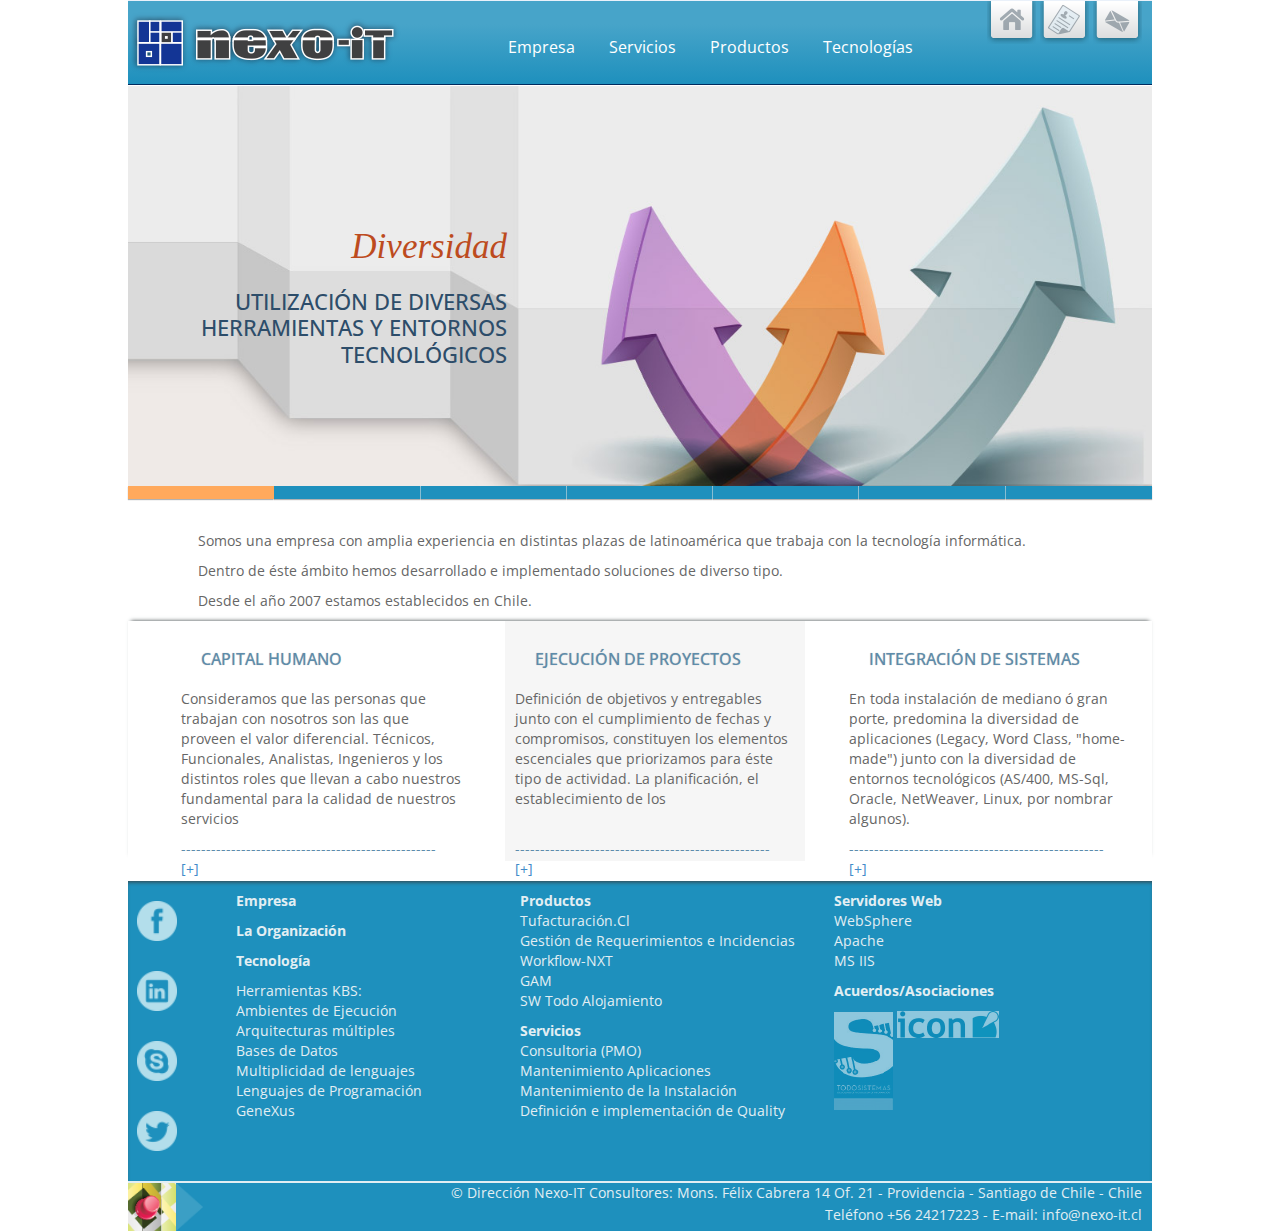
<file: index.html>
<!doctype html>
<html lang="en">
<head>
	<meta charset="UTF-8">
	<title>Nexo-it</title>
	<link rel="stylesheet" href="css/normalize.css">
	<link href='http://fonts.googleapis.com/css?family=Open+Sans' rel='stylesheet' type='text/css'>	
	<link rel="stylesheet" type="text/css" href="css/demo.css" />
    <link rel="stylesheet" type="text/css" href="css/style.css" />
	<link rel="stylesheet" href="css/bootstrap.min.css">
	<link rel="stylesheet" href="css/estilo.css">
	
</head>
<body>
	<header>
		<figure id="logo">
			<img src="img/logoNexo.png" alt="">
		</figure>
		<nav id="botones">
			<ul>
				<li><a href="#" data-toggle="modal" onclick="muestraModal()"><img src="img/btHome.png" alt=""></a></li>
				<li><a href="#" data-toggle="modal" onclick="muestraModal('trabajeConNosotros')"><img src="img/btTrabaje.png" alt=""></a></li>
				<li><a href="#" data-toggle="modal" onclick="muestraModal('contactoModal')"><img src="img/btMail.png" alt=""></a></li>
			</ul>
		</nav>
		<nav id="secciones"> 
			<ul>
				<li><a href="index.html">Empresa</a></li>
				<li><a href="servicios.html">Servicios</a></li>
				<li><a href="productos.html">Productos</a></li>
				<li><a href="tecnologias.html">Tecnologías</a></li>
			</ul>			   
		</nav>
		
	</header>
	<section>
		<article id="slider">
			<div class="wrapper">
                <div id="ei-slider" class="ei-slider">
                    <ul class="ei-slider-large">
                        <li>
                            <img src="images/first/large/1.jpg" alt="image01" />
                            <div class="ei-title">
                                <h2>Diversidad</h2>
                                <h3>Utilización de diversas herramientas y entornos tecnológicos</h3>
                            </div>
                        </li>
                        <li>
                            <img src="images/first/large/2.jpg" alt="image02" />
                            <div class="ei-title">
                                <h2>Versatilidad</h2>
                                <h3>Desarrollos web, Proyectos y  consultorias en áeas financieras en la industria y en el comercio</h3>
                            </div>
                        </li>
                        <li>
                            <img src="images/first/large/3.jpg" alt="image03"/>
                            <div class="ei-title">
                                <h2>Capacidad de Realización </h2>
                                <h3>Gerenciamiento de Proyectos de mediano y gran porte </h3>
                            </div>
                        </li>
                        <li>
                            <img src="images/first/large/4.jpg" alt="image04"/>
                            <div class="ei-title">
                                <h2>Cumplimiento</h2>
                                <h3>de objetivos dentro de los plazos definios, utilización de mejores prácticas, técnicas de negociación, otros</h3>
                            </div>
                        </li>
                        <li>
                            <img src="images/first/large/5.jpg" alt="image05"/>
                            <div class="ei-title">
                                <h2>World Class</h2>
                                <h3>Implementación de aplicaciones de reconocidos resultados a nivel mundial (SAP, Bantotal, FISA)</h3>
                            </div>
                        </li>
                        <li>
                            <img src="images/first/large/6.jpg" alt="image06"/>
                            <div class="ei-title">
                                <h2>Conocimiento</h2>
                                <h3>Reglas del negocio financiero, normativa superintendencias, normas reguladoras (Basilea)</h3>
                            </div>
                        </li>
                        <li>
                            <img src="images/first/large/7.jpg" alt="image07"/>
                            <div class="ei-title">
                                <h2>Integradores de sistemas</h2>
                                <h3>Estamos especializados en la integración de sistemas y aplicaciones</h3>
                            </div>
                        </li>
                    </ul><!-- ei-slider-large -->
                    <ul class="ei-slider-thumbs">
                        <li class="ei-slider-element">Current</li>
                        <li><a href="#">Slide 1</a><img src="images/first/thumbs/1.jpg" alt="thumb01" /></li>
                        <li><a href="#">Slide 2</a><img src="images/first/thumbs/2.jpg" alt="thumb02" /></li>
                        <li><a href="#">Slide 3</a><img src="images/first/thumbs/3.jpg" alt="thumb03" /></li>
                        <li><a href="#">Slide 4</a><img src="images/first/thumbs/4.jpg" alt="thumb04" /></li>
                        <li><a href="#">Slide 5</a><img src="images/first/thumbs/5.jpg" alt="thumb05" /></li>
                        <li><a href="#">Slide 6</a><img src="images/first/thumbs/6.jpg" alt="thumb06" /></li>
                        <li><a href="#">Slide 7</a><img src="images/first/thumbs/7.jpg" alt="thumb07" /></li>
                    </ul><!-- ei-slider-thumbs -->
                </div><!-- ei-slider -->
		</article>
		<article id="presentacion">
			<p>Somos una empresa con amplia experiencia en distintas plazas de latinoamérica que trabaja con la tecnología informática.</p>
			<p>Dentro de éste ámbito hemos desarrollado e implementado soluciones de diverso tipo.</p>
			<p>Desde el año 2007 estamos establecidos en Chile.</p>
		</article>
		<article id="titulares">
			<div id="capitalHumano" class="cajaTit">
				<h1> Capital humano </h1>
				<p>Consideramos que las personas que trabajan con
					nosotros son las que proveen el valor diferencial.
					Técnicos, Funcionales, Analistas, Ingenieros y los
					distintos roles que llevan a cabo nuestros
					fundamental para la calidad de nuestros servicios
				</p>	
				<p class="lineaPuenteada">--------------------------------------------------- <a href="#" data-toggle="modal" onclick="muestraModal('capitalHumanoModal')">[+]</a></p>
			</div>
			<div id="ejecucionProyectos" class="cajaTit">
				<h1> Ejecución de proyectos </h1>
				<p> Definición de objetivos y entregables junto con
					el cumplimiento de fechas y compromisos,
					constituyen los elementos escenciales que
					priorizamos para éste tipo de actividad.
					La planificación, el establecimiento de los
				</p>	
				<br>
				<p class="lineaPuenteada">--------------------------------------------------- <a a href="#" data-toggle="modal" onclick="muestraModal('ejecucionProyectosModal')">[+]</a></p>
			</div>
			<div id="integracionSistemas" class="cajaTit">
				<h1> Integración de sistemas </h1>
				<p>En toda instalación de mediano ó gran porte,
					predomina la diversidad de aplicaciones (Legacy,
					Word Class, "home-made") junto con la diversidad
					de entornos tecnológicos (AS/400, MS-Sql, Oracle,
					NetWeaver, Linux, por nombrar algunos).
				</p>	
				<p class="lineaPuenteada">--------------------------------------------------- <a href="#" data-toggle="modal" onclick="muestraModal('integracionSistemaModal')">[+]</a></p>
			</div>
		</article>
		<article id="pieTitulares">
			<div id="sociales" class="cajaPieTit">
				<div><img src="img/btFacebook.png" alt=""></div>
				<div><img src="img/btLinkedin.png" alt=""></div>
				<div><img src="img/btSkype.png" alt=""></div>
				<div><img src="img/btTwiter.png" alt=""></div>
			</div>
			<div class="cajaPieTit" id="cajaPieTit1">
				<p><strong> Empresa</strong></p>
				<p><strong> La Organización</strong> </p>
				<p><strong> Tecnología</strong><br>
					<p></p>
					Herramientas KBS:<br>
					Ambientes de Ejecución<br>
					Arquitecturas múltiples<br>
					Bases de Datos<br>
					Multiplicidad de lenguajes<br>
					Lenguajes de Programación<br>
					GeneXus<br>
				</p>
			</div>
			<div class="cajaPieTit" id="cajaPieTit2">
				<p>
				<strong>Productos</strong> <br>
				Tufacturación.Cl <br>
				Gestión de Requerimientos e Incidencias <br>
				Workflow-NXT <br>
				GAM <br>
				SW Todo Alojamiento <br>
				</p>
				<p>
				<strong>Servicios</strong>
				 <br>
				Consultoria (PMO) <br>
				Mantenimiento Aplicaciones <br>
				Mantenimiento de la Instalación <br>
				Definición e implementación de Quality <br>
				</p>

			</div>
			<div class="cajaPieTit" id="cajaPieTit3">
				<p>
				<strong> Servidores Web</strong> <br>
				WebSphere <br>
				Apache <br>
				MS IIS <br>
				</p>
				<p><strong> Acuerdos/Asociaciones</strong></p>
				<img src="img/iconTodoSistemas.png" alt="">
				<img src="img/ImagIcon.png" alt="">
				
			</div>
		</article>
	
	</section>
		<footer>
			<figure>
				<a href="https://www.google.cl/maps/place/Mons+F%C3%A9lix+Cabrera+14/@-33.4241682,-70.6127899,17z/data=!4m2!3m1!1s0x9662cf6432e4edb1:0x27bfd5d75de2e30c" target="_blank"><img src="img/btMapa.png" alt=""></a>
				<img src="img/trianguloPie.png" alt="">
				<p>© Dirección Nexo-IT Consultores: Mons. Félix Cabrera 14 Of. 21 - Providencia - Santiago de Chile - Chile</p>
				<p>Teléfono +56 24217223 - E-mail: info@nexo-it.cl</p>
			</figure>	
		</footer>
				
<!--Todos los modals-->

				<div id="capitalHumanoModal" class="modal fade bs-example-modal-lg " tabindex="-1" role="dialog" aria-labelledby="myLargeModalLabel" aria-hidden="true">
				  <div class="modal-dialog modal-lg">
				    <div class="modal-content propModal">
			    	<nav class="botones-modal">
						<ul>
							<li><a href="https://www.google.cl/maps/place/Mons+F%C3%A9lix+Cabrera+14/@-33.4241682,-70.6127899,17z/data=!4m2!3m1!1s0x9662cf6432e4edb1:0x27bfd5d75de2e30c" target="_blank" ><img src="img/btMap.png" alt=""></a></li>
							<li><a href="#" data-toggle="modal" onclick="muestraModal('trabajeConNosotros')"><img src="img/btTrabaje.png" alt=""></a></li>
							<li><a href="#" data-toggle="modal" onclick="muestraModal('contactoModal')"><img src="img/btMail.png" alt=""></a></li>
						</ul>
					</nav>
							     
					<h3>Capital humano </h3>
					<p>Consideramos que las personas que trabajan con nosotros son las que  proveen el valor diferencial.</p>

					<p>Técnicos, Funcionales, Analistas, Ingenieros y los distintos roles que llevan a cabo nuestros consultores,  aportan un valor agregado fundamental para la calidad de nuestros servicios. </p>
					 
					<p>Es por ello que dentro de nuestra línea de gestión interna, generar un ambiente de trabajo que promueva la mejora continua en la búsqueda de ése diferencial, constituye parte estratégica de dicha gestión.</p>

					<div class="cerrar">cerrar[x]</div>
				    </div>
				  </div>
				</div>

<!-- Integracion de sistemas -->

				<div id="integracionSistemaModal" class="modal fade bs-example-modal-lg " tabindex="-1" role="dialog" aria-labelledby="myLargeModalLabel" aria-hidden="true">
  <div class="modal-dialog modal-lg">
    <div class="modal-content propModal">
    			    <nav class="botones-modal">
					<ul>
						<li><a href="https://www.google.cl/maps/place/Mons+F%C3%A9lix+Cabrera+14/@-33.4241682,-70.6127899,17z/data=!4m2!3m1!1s0x9662cf6432e4edb1:0x27bfd5d75de2e30c" target="_blank" ><img src="img/btMap.png" alt=""></a></li>
						<li><a href="#" data-toggle="modal" onclick="muestraModal('trabajeConNosotros')"><img src="img/btTrabaje.png" alt=""></a></li>
						<li><a href="#" data-toggle="modal" onclick="muestraModal('contactoModal')"><img src="img/btMail.png" alt=""></a></li>
					</ul>
					</nav>
				    <h3>Integración de sistemas</h3>
					<p>En toda instalación de mediano ó gran porte,  predomina la diversidad de aplicaciones (Legacy,  Word Class, "home-made") junto con la diversidad de entornos tecnológicos (AS/400, MS-Sql, Oracle, NetWeaver, Linux, por nombrar algunos)</p>

					<p>Para alcanzar el éxito en los desafios que enfrentan nuestros clientes debemos lograr y garantizar un adecuado funcionamiento de sus aplicaciones y su interrelacion, buscando a traves de una Arquitectura Orientada a Servicios (SOA),  la unicidad y veracidad del dato que es compartido y utilizado entre ellos.</p>  

					<p>Nos hemos especializado en la integración de un world class como SAP,  entre sus diversas aplicaciones en el ambito técnico y hacia otros sitemas internos y/o externos a nuestros clientes a traves de su plataforma de tecnología integrada SAP Netweaver  y  su  middleware SAP-PI.</p>

					<p>Realizamos el mejor diseño de procesos posible para cada desafío y una eficiente distribución de cargas,  obteniendo la máxima optimización para los diferentes volúmenes de datos que se procesan.</p>
					<div class="cerrar">cerrar[x]</div>
				    </div>
				  </div>
				</div>

<!-- Ejecucion de proyectos -->
				<div id="ejecucionProyectosModal"class="modal fade bs-example-modal-lg " tabindex="-1" role="dialog" aria-labelledby="myLargeModalLabel" aria-hidden="true">
  <div class="modal-dialog modal-lg">
    <div class="modal-content propModal">
    			   <nav class="botones-modal">
					<ul>
						<li><a href="https://www.google.cl/maps/place/Mons+F%C3%A9lix+Cabrera+14/@-33.4241682,-70.6127899,17z/data=!4m2!3m1!1s0x9662cf6432e4edb1:0x27bfd5d75de2e30c" target="_blank" ><img src="img/btMap.png" alt=""></a></li>
						<li><a href="#" data-toggle="modal" onclick="muestraModal('trabajeConNosotros')"><img src="img/btTrabaje.png" alt=""></a></li>
						<li><a href="#" data-toggle="modal" onclick="muestraModal('contactoModal')"><img src="img/btMail.png" alt=""></a></li>
					</ul>
					</nav>
				   <h3>Ejecución de proyectos</h3>
					<p>Definición de objetivos y entregables  junto con el cumplimiento de fechas y compromisos,  constituyen los elementos escenciales que priorizamos para éste tipo de actividad.</p>

					<p>La planificación, el establecimiento de los controles  adecuados, realización de tareas a través de las prácticas y estándares reconocidos en la industria informática,  están incorporados a nuestra forrma de trabajo y son parte de nuestra "cultura organizacional".</p>

					<p>La gestión del proyecto, la búsqueda de acuerdos para salvar obstáculos que comprometan los objetivos a cumplir,  la real comprensión de las necesidades del cliente, son los caminos que nos permiten alcanzar el éxito en éste tipo de emprendimiento.</p>
					<div class="cerrar">cerrar[x]</div>
				    </div>
				  </div>
				</div>
<!-- Contacto-->
	
				<div id="contactoModal"class="modal fade bs-example-modal-sm " tabindex="-1" role="dialog" aria-labelledby="myLargeModalLabel" aria-hidden="true">
  <div class="modal-dialog modal-sm">
    <div class="modal-content propModal contacto">
    			    	<nav class="botones-modal">
						<ul>
							<li><a href="https://www.google.cl/maps/place/Mons+F%C3%A9lix+Cabrera+14/@-33.4241682,-70.6127899,17z/data=!4m2!3m1!1s0x9662cf6432e4edb1:0x27bfd5d75de2e30c" target="_blank" ><img src="img/btMap.png" alt=""></a></li>
							<li><a href="#" data-toggle="modal" onclick="muestraModal('trabajeConNosotros')"><img src="img/btTrabaje.png" alt=""></a></li>
							<li><a href="#" data-toggle="modal" onclick="muestraModal('contactoModal')"><img src="img/btMail.png" alt=""></a></li>
						</ul>
					</nav>
				  <h3><span id="cuadAdorno">·</span>Contacto</h3>
					<form action="#">
						<div class="form-group">
						    <label for="email">Su E-mail</label>
						    <input type="email" class="form-control" id="email" placeholder="correo@dominio.cl">
						</div>
						<div class="form-group">
						    <label for="nombre">Su Nombre</label>
						    <input type="text" class="form-control" id="nombre" placeholder="Juan Peréz">
						</div>
						<div class="form-group">
						    <label for="mensaje">Mensaje</label>
						    <textarea id="mensaje" class="form-control" rows="3"></textarea>
						</div>
						<div class="form-group">
							<input type="submit" value="Enviar" class="btn btn-default">
						</div>
						<div class="cerrarFormulario">cerrar[x]</div>
						
					</form>
					
				    </div>
				  </div>
				</div>

<!-- Trabaje con nosotros -->
					<div id="trabajeConNosotros" class="modal fade bs-example-modal-sm " tabindex="-1" role="dialog" aria-labelledby="myLargeModalLabel" aria-hidden="true">
  <div class="modal-dialog modal-sm">
    <div class="modal-content propModal contacto" style="height: 530px">
    			 	<nav class="botones-modal">
						<ul>
							<li><a href="https://www.google.cl/maps/place/Mons+F%C3%A9lix+Cabrera+14/@-33.4241682,-70.6127899,17z/data=!4m2!3m1!1s0x9662cf6432e4edb1:0x27bfd5d75de2e30c" target="_blank" ><img src="img/btMap.png" alt=""></a></li>
							<li><a href="#" data-toggle="modal" onclick="muestraModal('trabajeConNosotros')"><img src="img/btTrabaje.png" alt=""></a></li>
							<li><a href="#" data-toggle="modal" onclick="muestraModal('contactoModal')"><img src="img/btMail.png" alt=""></a></li>
						</ul>
					</nav>
				  <h3><span id="cuadAdorno">·</span>Contacto</h3>
					<form action="#">
						<div class="form-group">
						    <label for="email">Su E-mail</label>
						    <input type="email" class="form-control" id="email" placeholder="correo@dominio.cl">
						</div>
						<div class="form-group">
						    <label for="nombre">Su Nombre</label>
						    <input type="text" class="form-control" id="nombre" placeholder="Juan Peréz">
						</div>
						<div class="form-group">
						    <label for="mensaje">Mensaje</label>
						    <textarea id="mensaje" class="form-control" rows="3"></textarea>
						</div>
						<div class="form-group">
						    <label for="cv">Cargar Archivo</label>
						    <input type="file" class="form-control" id="cv">
						</div>
						<div class="form-group">
							<input type="submit" value="Enviar" class="btn btn-default">
						</div>
						<div class="cerrarFormulario">cerrar[x]</div>
					</form>
						
				    </div>
				  </div>
				</div>
	<script src="js/jquery.js"></script>
	<script src="js/bootstrap.min.js"></script>
	<script type="text/javascript" src="js/jquery.eislideshow.js"></script>
    <script type="text/javascript" src="js/jquery.easing.1.3.js"></script>
	<script src="js/plugins.js"></script>
    <script>
    		$(document).ready(function(){
    			$('.cerrar').on('click',function(){
    				$('.modal').modal('hide');
    			});
    			$('.cerrarFormulario').on('click',function(){
    				$('.modal').modal('hide');
    			});
    		});
    		 $('#ei-slider').eislideshow({
                    easing      : 'easeOutExpo',
                    titleeasing : 'easeOutExpo',
                    animation : 'center',   
                    autoplay    : true,
                    titlespeed  : 1200
                });
    		 function muestraModal(valorEnviado)
    		 {
    		 	//var modalSeleccionado = "'#"+valorEnviado+"'";
    		 	$('.modal').modal('hide');
    		 	$('#'+valorEnviado).modal('show');
    		 }
    </script>
</body>
</html>
</file>
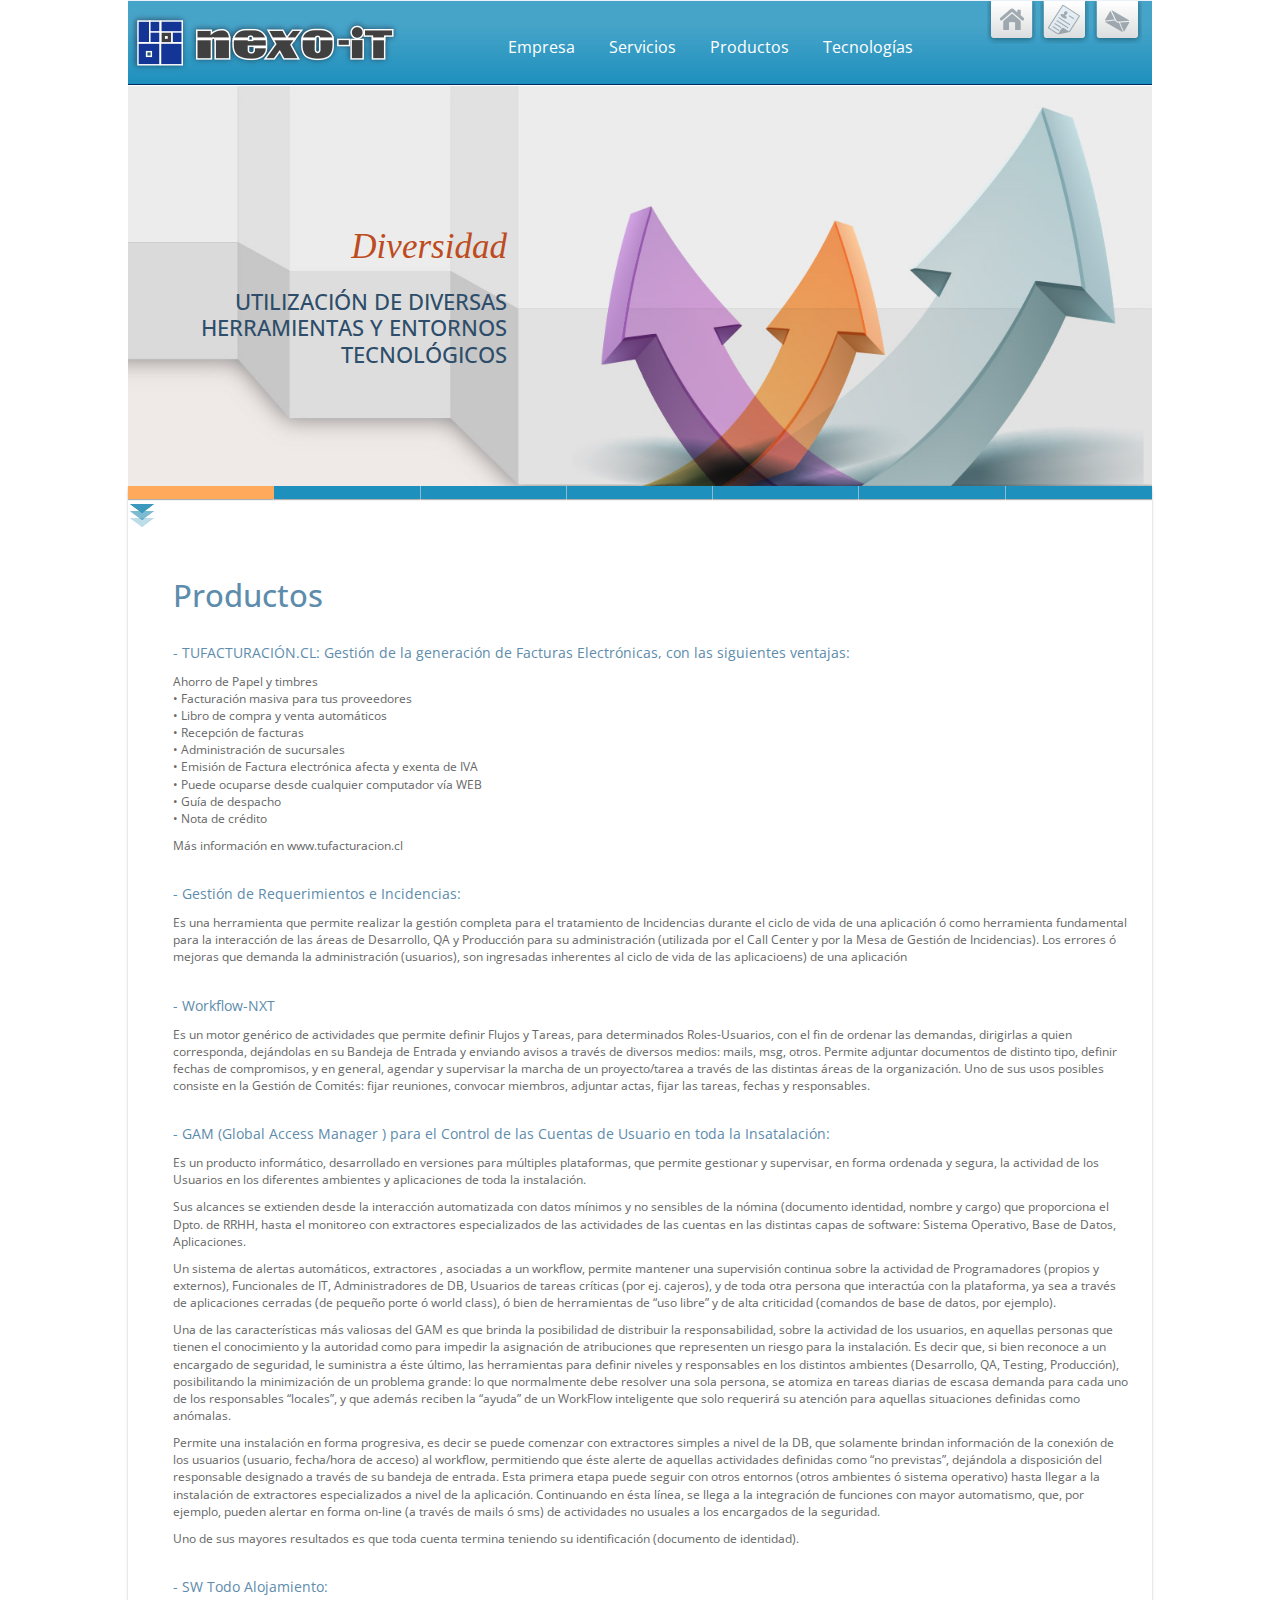
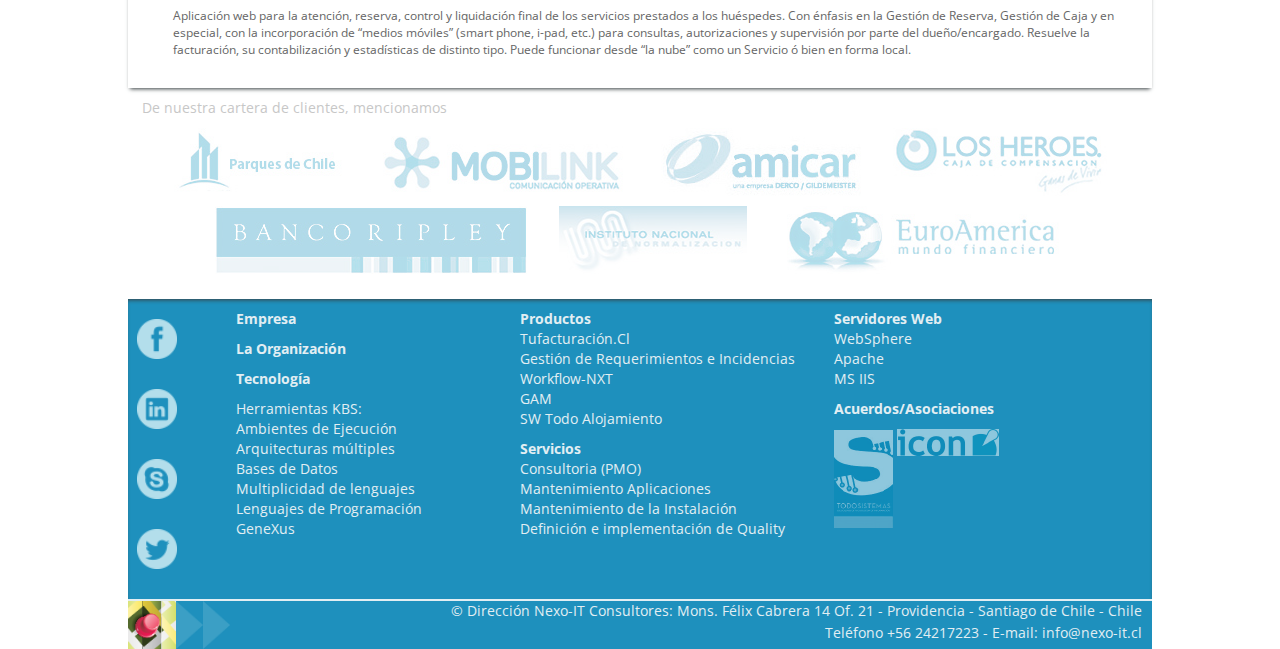
<file: productos.html>
<!doctype html>
<html lang="en">
<head>
	<meta charset="UTF-8">
	<title>Nexo-it</title>
	<link rel="stylesheet" href="css/normalize.css">
	<link href='http://fonts.googleapis.com/css?family=Open+Sans' rel='stylesheet' type='text/css'>	
	<link rel="stylesheet" type="text/css" href="css/demo.css" />
    <link rel="stylesheet" type="text/css" href="css/style.css" />
	<link rel="stylesheet" href="css/bootstrap.min.css">
	<link rel="stylesheet" href="css/estilo.css">
	
</head>
<body>
	<header>
		<figure id="logo">
			<img src="img/logoNexo.png" alt="">
		</figure>
		<nav id="botones">
			<ul>
				<li><a href="index.html"><img src="img/btHome.png" alt=""></a></li>
				<li><a href="#" data-toggle="modal" onclick="muestraModal('trabajeConNosotros')"><img src="img/btTrabaje.png" alt=""></a></li>
				<li><a href="#" data-toggle="modal" onclick="muestraModal('contactoModal')"><img src="img/btMail.png" alt=""></a></li>
			</ul>
		</nav>
		<nav id="secciones"> 
			<ul>
				<li><a href="index.html">Empresa</a></li>
				<li><a href="servicios.html">Servicios</a></li>
				<li><a href="productos.html">Productos</a></li>
				<li><a href="tecnologias.html">Tecnologías</a></li>
			</ul>			   
		</nav>
		
	</header>
	<section>
		<article id="slider">
			<div class="wrapper">
                <div id="ei-slider" class="ei-slider">
                    <ul class="ei-slider-large">
                        <li>
                            <img src="images/first/large/1.jpg" alt="image01" />
                            <div class="ei-title">
                                <h2>Diversidad</h2>
                                <h3>Utilización de diversas herramientas y entornos tecnológicos</h3>
                            </div>
                        </li>
                        <li>
                            <img src="images/first/large/2.jpg" alt="image02" />
                            <div class="ei-title">
                                <h2>Versatilidad</h2>
                                <h3>Desarrollos web, Proyectos y  consultorias en áeas financieras en la industria y en el comercio</h3>
                            </div>
                        </li>
                        <li>
                            <img src="images/first/large/3.jpg" alt="image03"/>
                            <div class="ei-title">
                                <h2>Capacidad de Realización </h2>
                                <h3>Gerenciamiento de Proyectos de mediano y gran porte </h3>
                            </div>
                        </li>
                        <li>
                            <img src="images/first/large/4.jpg" alt="image04"/>
                            <div class="ei-title">
                                <h2>Cumplimiento</h2>
                                <h3>de objetivos dentro de los plazos definios, utilización de mejores prácticas, técnicas de negociación, otros</h3>
                            </div>
                        </li>
                        <li>
                            <img src="images/first/large/5.jpg" alt="image05"/>
                            <div class="ei-title">
                                <h2>World Class</h2>
                                <h3>Implementación de aplicaciones de reconocidos resultados a nivel mundial (SAP, Bantotal, FISA)</h3>
                            </div>
                        </li>
                        <li>
                            <img src="images/first/large/6.jpg" alt="image06"/>
                            <div class="ei-title">
                                <h2>Conocimiento</h2>
                                <h3>Reglas del negocio financiero, normativa superintendencias, normas reguladoras (Basilea)</h3>
                            </div>
                        </li>
                        <li>
                            <img src="images/first/large/7.jpg" alt="image07"/>
                            <div class="ei-title">
                                <h2>Integradores de sistemas</h2>
                                <h3>Estamos especializados en la integración de sistemas y aplicaciones</h3>
                            </div>
                        </li>
                    </ul><!-- ei-slider-large -->
                    <ul class="ei-slider-thumbs">
                        <li class="ei-slider-element">Current</li>
                        <li><a href="#">Slide 1</a><img src="images/first/thumbs/1.jpg" alt="thumb01" /></li>
                        <li><a href="#">Slide 2</a><img src="images/first/thumbs/2.jpg" alt="thumb02" /></li>
                        <li><a href="#">Slide 3</a><img src="images/first/thumbs/3.jpg" alt="thumb03" /></li>
                        <li><a href="#">Slide 4</a><img src="images/first/thumbs/4.jpg" alt="thumb04" /></li>
                        <li><a href="#">Slide 5</a><img src="images/first/thumbs/5.jpg" alt="thumb05" /></li>
                        <li><a href="#">Slide 6</a><img src="images/first/thumbs/6.jpg" alt="thumb06" /></li>
                        <li><a href="#">Slide 7</a><img src="images/first/thumbs/7.jpg" alt="thumb07" /></li>
                    </ul><!-- ei-slider-thumbs -->
                </div><!-- ei-slider -->
		</article>
		<article class="textosArticle">
			<img src="img/flechaanimada.gif" id="flechaAnimada" alt="">
			<h3>Productos</h3>
			<!--- Tufacturacion-->
			<div class="textosServicios">
				<p class="subtitulos">- TUFACTURACIÓN.CL:  Gestión de la generación de Facturas Electrónicas, con las siguientes ventajas: </p>
				<p>Ahorro de Papel y timbres <br>
				
					• Facturación masiva para tus proveedores</br>
					• Libro de compra y venta automáticos</br>
					• Recepción de facturas</br>
					• Administración de sucursales</br>
					• Emisión de Factura electrónica afecta y exenta de IVA</br>
					• Puede ocuparse desde cualquier computador vía WEB</br>
					• Guía de despacho</br>
					• Nota de crédito </br>
				<p>Más información en www.tufacturacion.cl</p>
				
				</p>
			</div>
			<!-- Gestion de req-->
			<div class="textosServicios">
				<p class="subtitulos">- Gestión de Requerimientos e Incidencias:  </p>
				<p>Es una herramienta que permite realizar la gestión completa para el tratamiento de Incidencias  durante el ciclo de vida de una aplicación ó como herramienta fundamental para la interacción de las áreas de Desarrollo, QA y  Producción para su administración (utilizada por el Call Center y por la Mesa de Gestión de Incidencias).  Los errores ó mejoras que demanda la administración (usuarios),  son ingresadas  inherentes al ciclo de vida de las aplicacioens)  de una aplicación</p>
			</div>
			<!--- WorkFlow-->
			<div class="textosServicios">
				<p class="subtitulos"> - Workflow-NXT </p>
				<p>Es un motor genérico de actividades que permite definir Flujos y Tareas, para determinados Roles-Usuarios,  con el fin de ordenar las demandas, dirigirlas a quien corresponda, dejándolas en su Bandeja de Entrada y enviando avisos a través de diversos medios:  mails, msg, otros.   Permite adjuntar documentos de distinto tipo, definir fechas de compromisos, y en general,  agendar y supervisar la marcha de un proyecto/tarea a través de las distintas áreas de la organización.  Uno de sus usos posibles consiste en la Gestión de Comités:  fijar reuniones, convocar miembros, adjuntar actas, fijar las tareas, fechas y responsables.
				</p>
			</div>
			<!--QA-->
			<div class="textosServicios">
				<p class="subtitulos"> - GAM (Global Access Manager ) para el Control de las Cuentas de Usuario en toda la Insatalación:</p>
				<p> Es un producto informático,  desarrollado en versiones para múltiples plataformas, que permite gestionar y supervisar, en forma ordenada y segura, la actividad de los Usuarios en los diferentes ambientes y aplicaciones de toda la  instalación.</p>

				<p>Sus alcances se extienden desde la interacción automatizada con datos mínimos y no sensibles de la nómina (documento identidad, nombre y cargo) que proporciona el Dpto. de RRHH,  hasta el monitoreo con extractores especializados de las actividades de las cuentas en las distintas capas de software:  Sistema Operativo, Base de Datos, Aplicaciones.</p>

				<p>Un sistema de alertas automáticos, extractores , asociadas a un workflow,  permite mantener una supervisión  continua sobre la actividad de Programadores (propios y externos), Funcionales de IT, Administradores de DB, Usuarios de tareas críticas (por ej. cajeros),  y de toda otra persona que interactúa  con la plataforma, ya sea a través de aplicaciones cerradas (de pequeño porte ó world class),  ó bien de herramientas de “uso libre” y de alta criticidad (comandos de base de datos, por ejemplo).</p>

				<p>Una de las características más valiosas del GAM es que brinda la posibilidad de distribuir la responsabilidad,  sobre la actividad de los usuarios,  en  aquellas personas que tienen el conocimiento y la autoridad como para impedir la asignación de atribuciones que representen un riesgo para la instalación. Es decir que, si bien reconoce a un encargado de seguridad,  le suministra a éste último,  las herramientas para definir niveles y responsables en los distintos ambientes (Desarrollo, QA, Testing, Producción),  posibilitando la minimización de un problema grande:  lo que normalmente debe resolver una sola persona,  se  atomiza en tareas diarias de escasa  demanda para cada uno de los responsables “locales”, y que además reciben la “ayuda” de un WorkFlow inteligente que solo requerirá su atención para aquellas situaciones definidas como anómalas.</p>

				<p>Permite una instalación en forma progresiva, es decir se puede comenzar con extractores simples a nivel de la DB,  que solamente brindan información de la conexión de los usuarios (usuario, fecha/hora de acceso) al workflow, permitiendo que éste alerte de aquellas actividades definidas como “no previstas”, dejándola a disposición del responsable designado a través de su bandeja de entrada.  Esta primera etapa puede seguir con otros entornos (otros ambientes ó sistema operativo) hasta llegar a la instalación de extractores especializados a nivel de la aplicación. Continuando en ésta línea, se llega a la integración de funciones con mayor automatismo, que, por ejemplo, pueden alertar en forma on-line (a través de mails ó  sms) de actividades no usuales a los encargados de la seguridad.</p>

				<p>Uno de sus mayores resultados es que toda cuenta termina teniendo su identificación (documento de identidad).</p>
			</div>
			<!--Sw Alojamiento-->
						<div class="textosServicios">
				<p class="subtitulos">- SW Todo Alojamiento: </p>
				<p> Aplicación web para la atención, reserva, control y liquidación final de los servicios prestados a los huéspedes.  Con énfasis en la Gestión de Reserva, Gestión de Caja y en especial, con la incorporación de “medios móviles” (smart phone, i-pad, etc.) para consultas, autorizaciones y supervisión por parte del dueño/encargado.  Resuelve la facturación,  su contabilización y estadísticas de distinto tipo. Puede funcionar desde “la nube” como un Servicio ó bien en forma local. </p>
			</div>
		</article>
		<article id="clientes">
		<p>De nuestra cartera de clientes, mencionamos</p>
			<div id="primeraLineaCliente">
				<img src="img/clientes/parques-de-chile.jpg" alt="">
				<img src="img/clientes/mobilink.jpg" alt="">
				<img src="img/clientes/amicar.jpg" alt="">
				<img src="img/clientes/LosHeroes.jpg" alt="">
			</div>
			<div id="segundaLineaCliente">
				<img src="img/clientes/Banco-ripley.jpg" alt="">
				<img src="img/clientes/institutoNacionalDeNormalizacion.jpg" alt="">
				<img src="img/clientes/euroamerica.jpg" alt="">
			</div>
		</article>
		
		<article id="pieTitulares">
			<div id="sociales" class="cajaPieTit">
				<div><img src="img/btFacebook.png" alt=""></div>
				<div><img src="img/btLinkedin.png" alt=""></div>
				<div><img src="img/btSkype.png" alt=""></div>
				<div><img src="img/btTwiter.png" alt=""></div>
			</div>
			<div class="cajaPieTit" id="cajaPieTit1">
				<p><strong> Empresa</strong></p>
				<p><strong> La Organización</strong> </p>
				<p><strong> Tecnología</strong><br>
					<p></p>
					Herramientas KBS:<br>
					Ambientes de Ejecución<br>
					Arquitecturas múltiples<br>
					Bases de Datos<br>
					Multiplicidad de lenguajes<br>
					Lenguajes de Programación<br>
					GeneXus<br>
				</p>
			</div>
			<div class="cajaPieTit" id="cajaPieTit2">
				<p>
				<strong>Productos</strong> <br>
				Tufacturación.Cl <br>
				Gestión de Requerimientos e Incidencias <br>
				Workflow-NXT <br>
				GAM <br>
				SW Todo Alojamiento <br>
				</p>
				<p>
				<strong>Servicios</strong>
				 <br>
				Consultoria (PMO) <br>
				Mantenimiento Aplicaciones <br>
				Mantenimiento de la Instalación <br>
				Definición e implementación de Quality <br>
				</p>

			</div>
			<div class="cajaPieTit" id="cajaPieTit3">
				<p>
				<strong> Servidores Web</strong> <br>
				WebSphere <br>
				Apache <br>
				MS IIS <br>
				</p>
				<p><strong> Acuerdos/Asociaciones</strong></p>
				<img src="img/iconTodoSistemas.png" alt="">
				<img src="img/ImagIcon.png" alt="">
				
			</div>
		</article>
	
	</section>
		<footer>
			<figure>
				<a href="https://www.google.cl/maps/place/Mons+F%C3%A9lix+Cabrera+14/@-33.4241682,-70.6127899,17z/data=!4m2!3m1!1s0x9662cf6432e4edb1:0x27bfd5d75de2e30c" target="_blank"><img src="img/btMapa.png" alt=""></a>
				<img src="img/trianguloPie.png" alt="">
				<img src="img/trianguloPie.png" alt="">
				<p>© Dirección Nexo-IT Consultores: Mons. Félix Cabrera 14 Of. 21 - Providencia - Santiago de Chile - Chile</p>
				<p>Teléfono +56 24217223 - E-mail: info@nexo-it.cl</p>
			</figure>	
		</footer>
				
<!-- Contacto-->
	
				<div id="contactoModal"class="modal fade bs-example-modal-sm " tabindex="-1" role="dialog" aria-labelledby="myLargeModalLabel" aria-hidden="true">
  <div class="modal-dialog modal-sm">
    <div class="modal-content propModal contacto">
    			<nav class="botones-modal">
						<ul>
							<li><a href="https://www.google.cl/maps/place/Mons+F%C3%A9lix+Cabrera+14/@-33.4241682,-70.6127899,17z/data=!4m2!3m1!1s0x9662cf6432e4edb1:0x27bfd5d75de2e30c" target="_blank" ><img src="img/btMap.png" alt=""></a></li>
							<li><a href="#" data-toggle="modal" onclick="muestraModal('trabajeConNosotros')"><img src="img/btTrabaje.png" alt=""></a></li>
							<li><a href="#" data-toggle="modal" onclick="muestraModal('contactoModal')"><img src="img/btMail.png" alt=""></a></li>
						</ul>
					</nav>
				  <h3><span id="cuadAdorno">·</span>Contacto</h3>
					<form action="#">
						<div class="form-group">
						    <label for="email">Su E-mail</label>
						    <input type="email" class="form-control" id="email" placeholder="correo@dominio.cl">
						</div>
						<div class="form-group">
						    <label for="nombre">Su Nombre</label>
						    <input type="text" class="form-control" id="nombre" placeholder="Juan Peréz">
						</div>
						<div class="form-group">
						    <label for="mensaje">Mensaje</label>
						    <textarea id="mensaje" class="form-control" rows="3"></textarea>
						</div>
						<div class="form-group">
							<input type="submit" value="Enviar" class="btn btn-default">
						</div>
						<div class="cerrarFormulario">cerrar[x]</div>
						
					</form>
					
				    </div>
				  </div>
				</div>

<!-- Trabaje con nosotros -->
					<div id="trabajeConNosotros" class="modal fade bs-example-modal-sm " tabindex="-1" role="dialog" aria-labelledby="myLargeModalLabel" aria-hidden="true">
  <div class="modal-dialog modal-sm">
    <div class="modal-content propModal contacto" style="height: 530px">
   					 <nav class="botones-modal">
						<ul>
							<li><a href="https://www.google.cl/maps/place/Mons+F%C3%A9lix+Cabrera+14/@-33.4241682,-70.6127899,17z/data=!4m2!3m1!1s0x9662cf6432e4edb1:0x27bfd5d75de2e30c" target="_blank" ><img src="img/btMap.png" alt=""></a></li>
							<li><a href="#" data-toggle="modal" onclick="muestraModal('trabajeConNosotros')"><img src="img/btTrabaje.png" alt=""></a></li>
							<li><a href="#" data-toggle="modal" onclick="muestraModal('contactoModal')"><img src="img/btMail.png" alt=""></a></li>
						</ul>
					</nav>
				  <h3><span id="cuadAdorno">·</span>Contacto</h3>
					<form action="#">
						<div class="form-group">
						    <label for="email">Su E-mail</label>
						    <input type="email" class="form-control" id="email" placeholder="correo@dominio.cl">
						</div>
						<div class="form-group">
						    <label for="nombre">Su Nombre</label>
						    <input type="text" class="form-control" id="nombre" placeholder="Juan Peréz">
						</div>
						<div class="form-group">
						    <label for="mensaje">Mensaje</label>
						    <textarea id="mensaje" class="form-control" rows="3"></textarea>
						</div>
						<div class="form-group">
						    <label for="cv">Cargar Archivo</label>
						    <input type="file" class="form-control" id="cv">
						</div>
						<div class="form-group">
							<input type="submit" value="Enviar" class="btn btn-default">
						</div>
						<div class="cerrarFormulario">cerrar[x]</div>
					</form>
						
				    </div>
				  </div>
				</div>



	<script src="js/jquery.js"></script>
	<script src="js/bootstrap.min.js"></script>
	<script type="text/javascript" src="js/jquery.eislideshow.js"></script>
    <script type="text/javascript" src="js/jquery.easing.1.3.js"></script>
	<script src="js/plugins.js"></script>
    <script>
    		$(document).ready(function(){
    			$('.cerrar').on('click',function(){
    				$('.modal').modal('hide');
    			});
    			$('.cerrarFormulario').on('click',function(){
    				$('.modal').modal('hide');
    			});
    		});
    		 $('#ei-slider').eislideshow({
                    easing      : 'easeOutExpo',
                    titleeasing : 'easeOutExpo',
                    animation : 'center',   
                    autoplay    : true,
                    titlespeed  : 1200
                });
    		 function muestraModal(valorEnviado)
    		 {
    		 	//var modalSeleccionado = "'#"+valorEnviado+"'";
    		 	$('.modal').modal('hide');
    		 	$('#'+valorEnviado).modal('show');
    		 }
          

    </script>
      




          

</body>
</html>
</file>
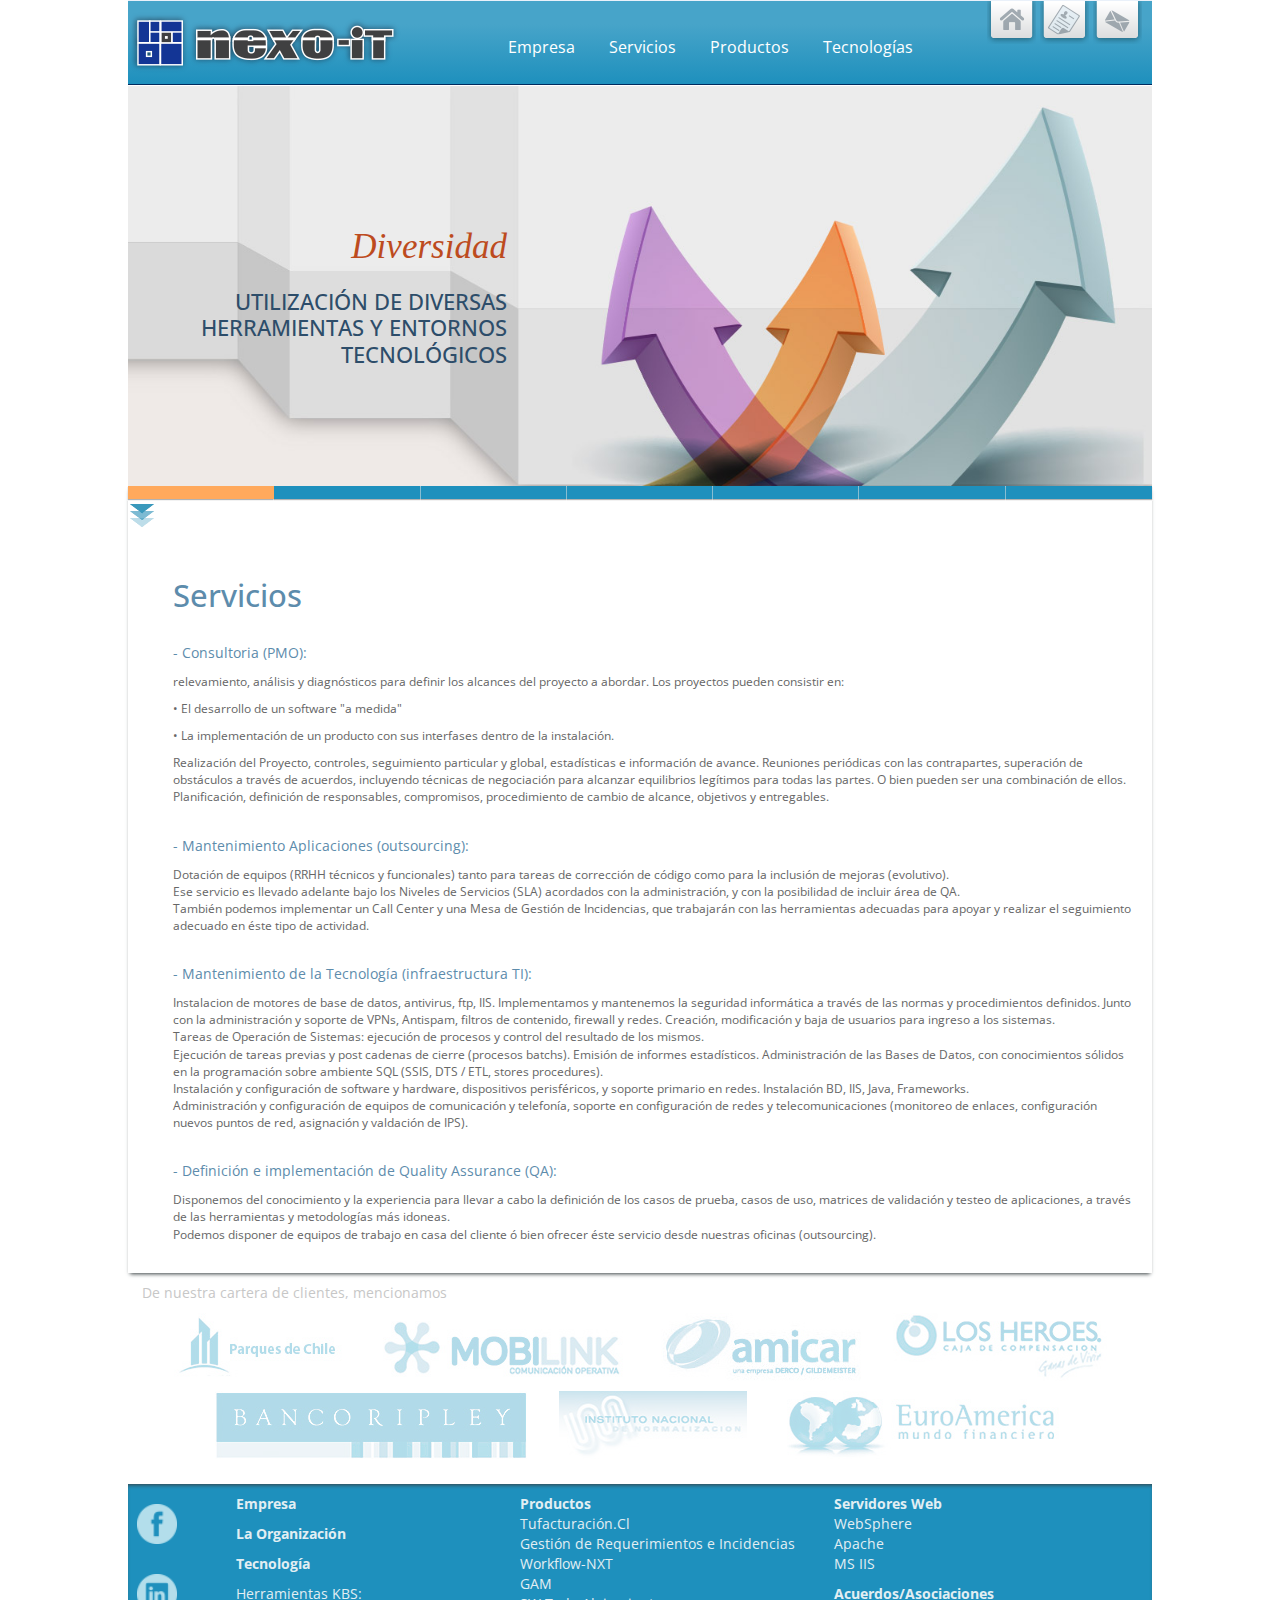
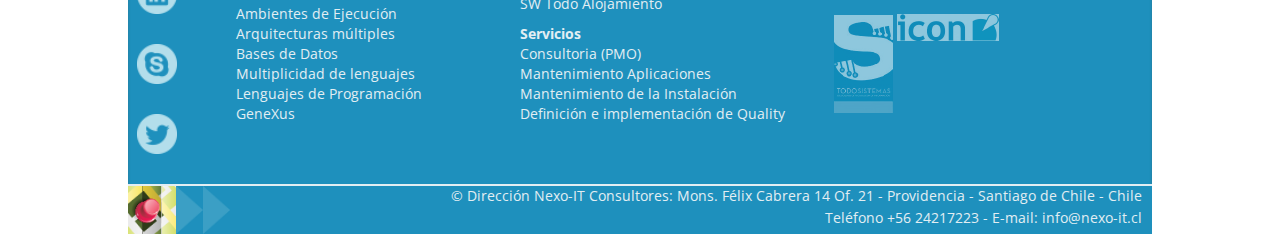
<file: servicios.html>
<!doctype html>
<html lang="en">
<head>
	<meta charset="UTF-8">
	<title>Nexo-it</title>
	<link rel="stylesheet" href="css/normalize.css">
	<link href='http://fonts.googleapis.com/css?family=Open+Sans' rel='stylesheet' type='text/css'>	
	<link rel="stylesheet" type="text/css" href="css/demo.css" />
    <link rel="stylesheet" type="text/css" href="css/style.css" />
	<link rel="stylesheet" href="css/bootstrap.min.css">
	<link rel="stylesheet" href="css/estilo.css">
	
</head>
<body>
	<header>
		<figure id="logo">
			<img src="img/logoNexo.png" alt="">
		</figure>
		<nav id="botones">
			<ul>
				<li><a href="index.html"><img src="img/btHome.png" alt=""></a></li>
				<li><a href="#" data-toggle="modal" onclick="muestraModal('trabajeConNosotros')"><img src="img/btTrabaje.png" alt=""></a></li>
				<li><a href="#" data-toggle="modal" onclick="muestraModal('contactoModal')"><img src="img/btMail.png" alt=""></a></li>
			</ul>
		</nav>
		<nav id="secciones"> 
			<ul>
				<li><a href="index.html">Empresa</a></li>
				<li><a href="servicios.html">Servicios</a></li>
				<li><a href="productos.html">Productos</a></li>
				<li><a href="tecnologias.html">Tecnologías</a></li>
			</ul>			   
		</nav>
		
	</header>
	<section>
		<article id="slider">
			<div class="wrapper">
                <div id="ei-slider" class="ei-slider">
                    <ul class="ei-slider-large">
                        <li>
                            <img src="images/first/large/1.jpg" alt="image01" />
                            <div class="ei-title">
                                <h2>Diversidad</h2>
                                <h3>Utilización de diversas herramientas y entornos tecnológicos</h3>
                            </div>
                        </li>
                        <li>
                            <img src="images/first/large/2.jpg" alt="image02" />
                            <div class="ei-title">
                                <h2>Versatilidad</h2>
                                <h3>Desarrollos web, Proyectos y  consultorias en áeas financieras en la industria y en el comercio</h3>
                            </div>
                        </li>
                        <li>
                            <img src="images/first/large/3.jpg" alt="image03"/>
                            <div class="ei-title">
                                <h2>Capacidad de Realización </h2>
                                <h3>Gerenciamiento de Proyectos de mediano y gran porte </h3>
                            </div>
                        </li>
                        <li>
                            <img src="images/first/large/4.jpg" alt="image04"/>
                            <div class="ei-title">
                                <h2>Cumplimiento</h2>
                                <h3>de objetivos dentro de los plazos definios, utilización de mejores prácticas, técnicas de negociación, otros</h3>
                            </div>
                        </li>
                        <li>
                            <img src="images/first/large/5.jpg" alt="image05"/>
                            <div class="ei-title">
                                <h2>World Class</h2>
                                <h3>Implementación de aplicaciones de reconocidos resultados a nivel mundial (SAP, Bantotal, FISA)</h3>
                            </div>
                        </li>
                        <li>
                            <img src="images/first/large/6.jpg" alt="image06"/>
                            <div class="ei-title">
                                <h2>Conocimiento</h2>
                                <h3>Reglas del negocio financiero, normativa superintendencias, normas reguladoras (Basilea)</h3>
                            </div>
                        </li>
                        <li>
                            <img src="images/first/large/7.jpg" alt="image07"/>
                            <div class="ei-title">
                                <h2>Integradores de sistemas</h2>
                                <h3>Estamos especializados en la integración de sistemas y aplicaciones</h3>
                            </div>
                        </li>
                    </ul><!-- ei-slider-large -->
                    <ul class="ei-slider-thumbs">
                        <li class="ei-slider-element">Current</li>
                        <li><a href="#">Slide 1</a><img src="images/first/thumbs/1.jpg" alt="thumb01" /></li>
                        <li><a href="#">Slide 2</a><img src="images/first/thumbs/2.jpg" alt="thumb02" /></li>
                        <li><a href="#">Slide 3</a><img src="images/first/thumbs/3.jpg" alt="thumb03" /></li>
                        <li><a href="#">Slide 4</a><img src="images/first/thumbs/4.jpg" alt="thumb04" /></li>
                        <li><a href="#">Slide 5</a><img src="images/first/thumbs/5.jpg" alt="thumb05" /></li>
                        <li><a href="#">Slide 6</a><img src="images/first/thumbs/6.jpg" alt="thumb06" /></li>
                        <li><a href="#">Slide 7</a><img src="images/first/thumbs/7.jpg" alt="thumb07" /></li>
                    </ul><!-- ei-slider-thumbs -->
                </div><!-- ei-slider -->
		</article>
		<article class="textosArticle">
		<img src="img/flechaanimada.gif" id="flechaAnimada" alt="">
			<h3>Servicios</h3>
			<!--- Consultoría-->
			<div class="textosServicios">
				<p class="subtitulos">- Consultoria (PMO):</p>
				<p>relevamiento, análisis y diagnósticos para definir los alcances del proyecto a abordar. Los proyectos pueden consistir en:</p>
				<p>• El desarrollo de un software "a medida"</p>
				<p>• La implementación de un producto con sus interfases dentro de la instalación.</p>
				<p>Realización del Proyecto, controles, seguimiento particular y global, estadísticas e información de avance.
				Reuniones periódicas con las contrapartes, superación de obstáculos a través de acuerdos, incluyendo técnicas de negociación para alcanzar equilibrios legítimos para todas las partes. O bien pueden ser una combinación de ellos.<br>
				Planificación, definición de responsables, compromisos, procedimiento de cambio de alcance, objetivos y entregables.</p>
			</div>
			<!-- Mantenimiento de app-->
			<div class="textosServicios">
				<p class="subtitulos">- Mantenimiento Aplicaciones (outsourcing):</p>
				<p>Dotación de equipos (RRHH técnicos y funcionales) tanto para tareas de corrección de código como para la inclusión de mejoras (evolutivo).<br>
				Ese servicio es llevado adelante bajo los Niveles de Servicios (SLA) acordados con la administración, y con la posibilidad de incluir área de QA.<br>
				También podemos implementar un Call Center y una Mesa de Gestión de Incidencias, que trabajarán con las herramientas adecuadas para apoyar y
				realizar el seguimiento adecuado en éste tipo de actividad.</p>
			</div>
			<!--- Matetenimiento TI-->
			<div class="textosServicios">
				<p class="subtitulos">- Mantenimiento de la Tecnología (infraestructura TI):</p>
				<p>Instalacion de motores de base de datos, antivirus, ftp, IIS. Implementamos y mantenemos la seguridad informática a través de las normas y
				procedimientos definidos. Junto con la administración y soporte de VPNs, Antispam, filtros de contenido, firewall y redes. Creación, modificación y
				baja de usuarios para ingreso a los sistemas.<br>
				Tareas de Operación de Sistemas: ejecución de procesos y control del resultado de los mismos.<br>
				Ejecución de tareas previas y post cadenas de cierre (procesos batchs). Emisión de informes estadísticos. Administración de las Bases de Datos, con
				conocimientos sólidos en la programación sobre ambiente SQL (SSIS, DTS / ETL, stores procedures).<br>
				Instalación y configuración de software y hardware, dispositivos perisféricos, y soporte primario en redes. Instalación BD, IIS, Java, Frameworks.<br>
				Administración y configuración de equipos de comunicación y telefonía, soporte en configuración de redes y telecomunicaciones (monitoreo de
				enlaces, configuración nuevos puntos de red, asignación y valdación de IPS).<br></p>
			</div>
			<!--QA-->
			<div class="textosServicios">
				<p class="subtitulos">- Definición e implementación de Quality Assurance (QA):</p>
					<p>Disponemos del conocimiento y la experiencia para llevar a cabo la definición de los casos de prueba, casos de uso, matrices de validación y testeo
					de aplicaciones, a través de las herramientas y metodologías más idoneas.<br>
					Podemos disponer de equipos de trabajo en casa del cliente ó bien ofrecer éste servicio desde nuestras oficinas (outsourcing).</p>
			</div>

		</article>
		<article id="clientes">
		<p>De nuestra cartera de clientes, mencionamos</p>
			<div id="primeraLineaCliente">
				<img src="img/clientes/parques-de-chile.jpg" alt="">
				<img src="img/clientes/mobilink.jpg" alt="">
				<img src="img/clientes/amicar.jpg" alt="">
				<img src="img/clientes/LosHeroes.jpg" alt="">
			</div>
			<div id="segundaLineaCliente">
				<img src="img/clientes/Banco-ripley.jpg" alt="">
				<img src="img/clientes/institutoNacionalDeNormalizacion.jpg" alt="">
				<img src="img/clientes/euroamerica.jpg" alt="">
			</div>
		</article>
		
		<article id="pieTitulares">
			<div id="sociales" class="cajaPieTit">
				<div><img src="img/btFacebook.png" alt=""></div>
				<div><img src="img/btLinkedin.png" alt=""></div>
				<div><img src="img/btSkype.png" alt=""></div>
				<div><img src="img/btTwiter.png" alt=""></div>
			</div>
			<div class="cajaPieTit" id="cajaPieTit1">
				<p><strong> Empresa</strong></p>
				<p><strong> La Organización</strong> </p>
				<p><strong> Tecnología</strong><br>
					<p></p>
					Herramientas KBS:<br>
					Ambientes de Ejecución<br>
					Arquitecturas múltiples<br>
					Bases de Datos<br>
					Multiplicidad de lenguajes<br>
					Lenguajes de Programación<br>
					GeneXus<br>
				</p>
			</div>
			<div class="cajaPieTit" id="cajaPieTit2">
				<p>
				<strong>Productos</strong> <br>
				Tufacturación.Cl <br>
				Gestión de Requerimientos e Incidencias <br>
				Workflow-NXT <br>
				GAM <br>
				SW Todo Alojamiento <br>
				</p>
				<p>
				<strong>Servicios</strong>
				 <br>
				Consultoria (PMO) <br>
				Mantenimiento Aplicaciones <br>
				Mantenimiento de la Instalación <br>
				Definición e implementación de Quality <br>
				</p>

			</div>
			<div class="cajaPieTit" id="cajaPieTit3">
				<p>
				<strong> Servidores Web</strong> <br>
				WebSphere <br>
				Apache <br>
				MS IIS <br>
				</p>
				<p><strong> Acuerdos/Asociaciones</strong></p>
				<img src="img/iconTodoSistemas.png" alt="">
				<img src="img/ImagIcon.png" alt="">
				
			</div>
		</article>
	
	</section>
		<footer>
			<figure>
				<a href="https://www.google.cl/maps/place/Mons+F%C3%A9lix+Cabrera+14/@-33.4241682,-70.6127899,17z/data=!4m2!3m1!1s0x9662cf6432e4edb1:0x27bfd5d75de2e30c" target="_blank"><img src="img/btMapa.png" alt=""></a>
				<img src="img/trianguloPie.png" alt="">
				<img src="img/trianguloPie.png" alt="">
				<p>© Dirección Nexo-IT Consultores: Mons. Félix Cabrera 14 Of. 21 - Providencia - Santiago de Chile - Chile</p>
				<p>Teléfono +56 24217223 - E-mail: info@nexo-it.cl</p>
			</figure>	
		</footer>
				
<!-- Contacto-->
	
				<div id="contactoModal"class="modal fade bs-example-modal-sm " tabindex="-1" role="dialog" aria-labelledby="myLargeModalLabel" aria-hidden="true">
  <div class="modal-dialog modal-sm">
    <div class="modal-content propModal contacto">
    			<nav class="botones-modal">
						<ul>
							<li><a href="https://www.google.cl/maps/place/Mons+F%C3%A9lix+Cabrera+14/@-33.4241682,-70.6127899,17z/data=!4m2!3m1!1s0x9662cf6432e4edb1:0x27bfd5d75de2e30c" target="_blank" ><img src="img/btMap.png" alt=""></a></li>
							<li><a href="#" data-toggle="modal" onclick="muestraModal('trabajeConNosotros')"><img src="img/btTrabaje.png" alt=""></a></li>
							<li><a href="#" data-toggle="modal" onclick="muestraModal('contactoModal')"><img src="img/btMail.png" alt=""></a></li>
						</ul>
					</nav>
				  <h3><span id="cuadAdorno">·</span>Contacto</h3>
					<form action="#">
						<div class="form-group">
						    <label for="email">Su E-mail</label>
						    <input type="email" class="form-control" id="email" placeholder="correo@dominio.cl">
						</div>
						<div class="form-group">
						    <label for="nombre">Su Nombre</label>
						    <input type="text" class="form-control" id="nombre" placeholder="Juan Peréz">
						</div>
						<div class="form-group">
						    <label for="mensaje">Mensaje</label>
						    <textarea id="mensaje" class="form-control" rows="3"></textarea>
						</div>
						<div class="form-group">
							<input type="submit" value="Enviar" class="btn btn-default">
						</div>
						<div class="cerrarFormulario">cerrar[x]</div>
						
					</form>
					
				    </div>
				  </div>
				</div>

<!-- Trabaje con nosotros -->
					<div id="trabajeConNosotros" class="modal fade bs-example-modal-sm " tabindex="-1" role="dialog" aria-labelledby="myLargeModalLabel" aria-hidden="true">
  <div class="modal-dialog modal-sm">
    <div class="modal-content propModal contacto" style="height: 530px">
    			<nav class="botones-modal">
						<ul>
							<li><a href="https://www.google.cl/maps/place/Mons+F%C3%A9lix+Cabrera+14/@-33.4241682,-70.6127899,17z/data=!4m2!3m1!1s0x9662cf6432e4edb1:0x27bfd5d75de2e30c" target="_blank" ><img src="img/btMap.png" alt=""></a></li>
							<li><a href="#" data-toggle="modal" onclick="muestraModal('trabajeConNosotros')"><img src="img/btTrabaje.png" alt=""></a></li>
							<li><a href="#" data-toggle="modal" onclick="muestraModal('contactoModal')"><img src="img/btMail.png" alt=""></a></li>
						</ul>
					</nav>
				  <h3><span id="cuadAdorno">·</span>Contacto</h3>
					<form action="#">
						<div class="form-group">
						    <label for="email">Su E-mail</label>
						    <input type="email" class="form-control" id="email" placeholder="correo@dominio.cl">
						</div>
						<div class="form-group">
						    <label for="nombre">Su Nombre</label>
						    <input type="text" class="form-control" id="nombre" placeholder="Juan Peréz">
						</div>
						<div class="form-group">
						    <label for="mensaje">Mensaje</label>
						    <textarea id="mensaje" class="form-control" rows="3"></textarea>
						</div>
						<div class="form-group">
						    <label for="cv">Cargar Archivo</label>
						    <input type="file" class="form-control" id="cv">
						</div>
						<div class="form-group">
							<input type="submit" value="Enviar" class="btn btn-default">
						</div>
						<div class="cerrarFormulario">cerrar[x]</div>
					</form>
						
				    </div>
				  </div>
				</div>



	<script src="js/jquery.js"></script>
	<script src="js/bootstrap.min.js"></script>
	<script type="text/javascript" src="js/jquery.eislideshow.js"></script>
    <script type="text/javascript" src="js/jquery.easing.1.3.js"></script>
	<script src="js/plugins.js"></script>
    <script>
    		$(document).ready(function(){
    			$('.cerrar').on('click',function(){
    				$('.modal').modal('hide');
    			});
    			$('.cerrarFormulario').on('click',function(){
    				$('.modal').modal('hide');
    			});
    		});
    		 $('#ei-slider').eislideshow({
                    easing      : 'easeOutExpo',
                    titleeasing : 'easeOutExpo',
                    animation : 'center',   
                    autoplay    : true,
                    titlespeed  : 1200
                });
    		 function muestraModal(valorEnviado)
    		 {
    		 	//var modalSeleccionado = "'#"+valorEnviado+"'";
    		 	$('.modal').modal('hide');
    		 	$('#'+valorEnviado).modal('show');
    		 }
          

    </script>
      




          

</body>
</html>
</file>
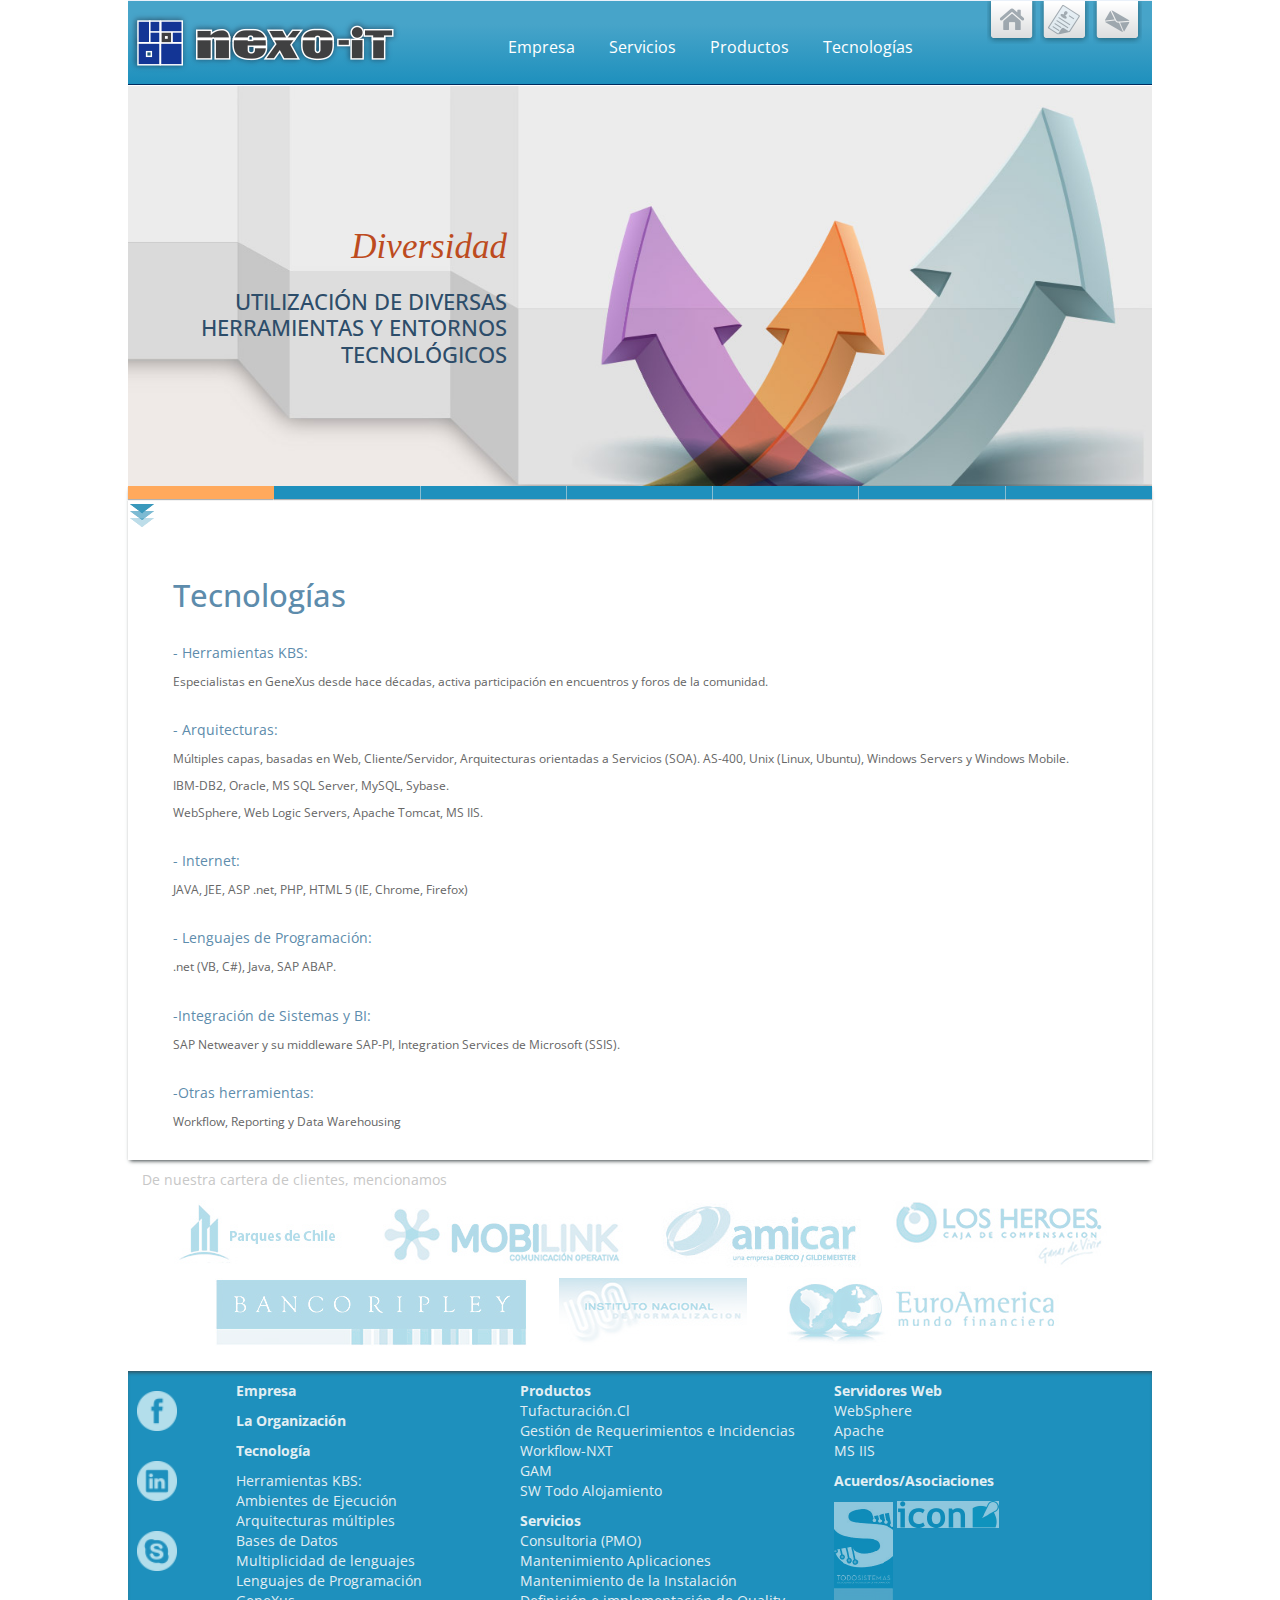
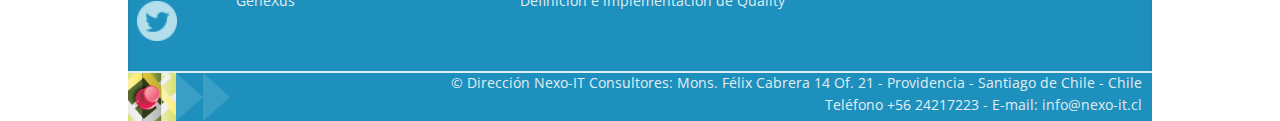
<file: tecnologias.html>
<!doctype html>
<html lang="en">
<head>
	<meta charset="UTF-8">
	<title>Nexo-it</title>
	<link rel="stylesheet" href="css/normalize.css">
	<link href='http://fonts.googleapis.com/css?family=Open+Sans' rel='stylesheet' type='text/css'>	
	<link rel="stylesheet" type="text/css" href="css/demo.css" />
    <link rel="stylesheet" type="text/css" href="css/style.css" />
	<link rel="stylesheet" href="css/bootstrap.min.css">
	<link rel="stylesheet" href="css/estilo.css">
	
</head>
<body>
	<header>
		<figure id="logo">
			<img src="img/logoNexo.png" alt="">
		</figure>
		<nav id="botones">
			<ul>
				<li><a href="index.html"><img src="img/btHome.png" alt=""></a></li>
				<li><a href="#" data-toggle="modal" onclick="muestraModal('trabajeConNosotros')"><img src="img/btTrabaje.png" alt=""></a></li>
				<li><a href="#" data-toggle="modal" onclick="muestraModal('contactoModal')"><img src="img/btMail.png" alt=""></a></li>
			</ul>
		</nav>
		<nav id="secciones"> 
			<ul>
				<li><a href="index.html">Empresa</a></li>
				<li><a href="servicios.html">Servicios</a></li>
				<li><a href="productos.html">Productos</a></li>
				<li><a href="tecnologias.html">Tecnologías</a></li>
			</ul>			   
		</nav>
		
	</header>
	<section>
		<article id="slider">
			<div class="wrapper">
                <div id="ei-slider" class="ei-slider">
                    <ul class="ei-slider-large">
                        <li>
                            <img src="images/first/large/1.jpg" alt="image01" />
                            <div class="ei-title">
                                <h2>Diversidad</h2>
                                <h3>Utilización de diversas herramientas y entornos tecnológicos</h3>
                            </div>
                        </li>
                        <li>
                            <img src="images/first/large/2.jpg" alt="image02" />
                            <div class="ei-title">
                                <h2>Versatilidad</h2>
                                <h3>Desarrollos web, Proyectos y  consultorias en áeas financieras en la industria y en el comercio</h3>
                            </div>
                        </li>
                        <li>
                            <img src="images/first/large/3.jpg" alt="image03"/>
                            <div class="ei-title">
                                <h2>Capacidad de Realización </h2>
                                <h3>Gerenciamiento de Proyectos de mediano y gran porte </h3>
                            </div>
                        </li>
                        <li>
                            <img src="images/first/large/4.jpg" alt="image04"/>
                            <div class="ei-title">
                                <h2>Cumplimiento</h2>
                                <h3>de objetivos dentro de los plazos definios, utilización de mejores prácticas, técnicas de negociación, otros</h3>
                            </div>
                        </li>
                        <li>
                            <img src="images/first/large/5.jpg" alt="image05"/>
                            <div class="ei-title">
                                <h2>World Class</h2>
                                <h3>Implementación de aplicaciones de reconocidos resultados a nivel mundial (SAP, Bantotal, FISA)</h3>
                            </div>
                        </li>
                        <li>
                            <img src="images/first/large/6.jpg" alt="image06"/>
                            <div class="ei-title">
                                <h2>Conocimiento</h2>
                                <h3>Reglas del negocio financiero, normativa superintendencias, normas reguladoras (Basilea)</h3>
                            </div>
                        </li>
                        <li>
                            <img src="images/first/large/7.jpg" alt="image07"/>
                            <div class="ei-title">
                                <h2>Integradores de sistemas</h2>
                                <h3>Estamos especializados en la integración de sistemas y aplicaciones</h3>
                            </div>
                        </li>
                    </ul><!-- ei-slider-large -->
                    <ul class="ei-slider-thumbs">
                        <li class="ei-slider-element">Current</li>
                        <li><a href="#">Slide 1</a><img src="images/first/thumbs/1.jpg" alt="thumb01" /></li>
                        <li><a href="#">Slide 2</a><img src="images/first/thumbs/2.jpg" alt="thumb02" /></li>
                        <li><a href="#">Slide 3</a><img src="images/first/thumbs/3.jpg" alt="thumb03" /></li>
                        <li><a href="#">Slide 4</a><img src="images/first/thumbs/4.jpg" alt="thumb04" /></li>
                        <li><a href="#">Slide 5</a><img src="images/first/thumbs/5.jpg" alt="thumb05" /></li>
                        <li><a href="#">Slide 6</a><img src="images/first/thumbs/6.jpg" alt="thumb06" /></li>
                        <li><a href="#">Slide 7</a><img src="images/first/thumbs/7.jpg" alt="thumb07" /></li>
                    </ul><!-- ei-slider-thumbs -->
                </div><!-- ei-slider -->
		</article>
		<article class="textosArticle">
			<img src="img/flechaanimada.gif" id="flechaAnimada" alt="">
			<h3>Tecnologías</h3>
			<!-- KBS-->
			<div class="textosServicios">
				<p class="subtitulos">- Herramientas KBS:  </p>
				<p>Especialistas en GeneXus desde hace décadas, activa participación en encuentros y foros de la comunidad.</p>
			</div>
			<!--- Arquitectura-->
			<div class="textosServicios">
				<p class="subtitulos"> - Arquitecturas: </p>
				<p>Múltiples capas, basadas en Web, Cliente/Servidor, Arquitecturas orientadas a Servicios (SOA).
				AS-400, Unix (Linux, Ubuntu), Windows Servers y Windows Mobile.</p>
				<p>
					 IBM-DB2, Oracle, MS SQL Server, MySQL, Sybase.
				</p>
				<p>
					WebSphere, Web Logic Servers, Apache Tomcat, MS IIS.
				</p>
			</div>
			<!--Internet-->
			<div class="textosServicios">
				<p class="subtitulos"> - Internet: </p>
				<p>JAVA, JEE, ASP .net, PHP, HTML 5  (IE, Chrome, Firefox)</p>
			</div>
			<!--Programacion-->
			<div class="textosServicios">
				<p class="subtitulos">- Lenguajes de Programación:  </p>
				<p> .net (VB, C#), Java,  SAP ABAP.</p>
			</div>
			<!-- Integracion -->
			<div class="textosServicios">
				<p class="subtitulos">-Integración de Sistemas y BI: </p>
				<p>SAP Netweaver  y  su  middleware SAP-PI,  Integration Services de Microsoft (SSIS).</p>
			</div>
			<!-- Tools-->
			<div class="textosServicios">
				<p class="subtitulos">-Otras herramientas: </p>
				<p>Workflow, Reporting y Data Warehousing</p>
			</div>
		</article>
		<article id="clientes">
		<p>De nuestra cartera de clientes, mencionamos</p>
			<div id="primeraLineaCliente">
				<img src="img/clientes/parques-de-chile.jpg" alt="">
				<img src="img/clientes/mobilink.jpg" alt="">
				<img src="img/clientes/amicar.jpg" alt="">
				<img src="img/clientes/LosHeroes.jpg" alt="">
			</div>
			<div id="segundaLineaCliente">
				<img src="img/clientes/Banco-ripley.jpg" alt="">
				<img src="img/clientes/institutoNacionalDeNormalizacion.jpg" alt="">
				<img src="img/clientes/euroamerica.jpg" alt="">
			</div>
		</article>
		
		<article id="pieTitulares">
			<div id="sociales" class="cajaPieTit">
				<div><img src="img/btFacebook.png" alt=""></div>
				<div><img src="img/btLinkedin.png" alt=""></div>
				<div><img src="img/btSkype.png" alt=""></div>
				<div><img src="img/btTwiter.png" alt=""></div>
			</div>
			<div class="cajaPieTit" id="cajaPieTit1">
				<p><strong> Empresa</strong></p>
				<p><strong> La Organización</strong> </p>
				<p><strong> Tecnología</strong><br>
					<p></p>
					Herramientas KBS:<br>
					Ambientes de Ejecución<br>
					Arquitecturas múltiples<br>
					Bases de Datos<br>
					Multiplicidad de lenguajes<br>
					Lenguajes de Programación<br>
					GeneXus<br>
				</p>
			</div>
			<div class="cajaPieTit" id="cajaPieTit2">
				<p>
				<strong>Productos</strong> <br>
				Tufacturación.Cl <br>
				Gestión de Requerimientos e Incidencias <br>
				Workflow-NXT <br>
				GAM <br>
				SW Todo Alojamiento <br>
				</p>
				<p>
				<strong>Servicios</strong>
				 <br>
				Consultoria (PMO) <br>
				Mantenimiento Aplicaciones <br>
				Mantenimiento de la Instalación <br>
				Definición e implementación de Quality <br>
				</p>

			</div>
			<div class="cajaPieTit" id="cajaPieTit3">
				<p>
				<strong> Servidores Web</strong> <br>
				WebSphere <br>
				Apache <br>
				MS IIS <br>
				</p>
				<p><strong> Acuerdos/Asociaciones</strong></p>
				<img src="img/iconTodoSistemas.png" alt="">
				<img src="img/ImagIcon.png" alt="">
				
			</div>
		</article>
	
	</section>
		<footer>
			<figure>
				<a href="https://www.google.cl/maps/place/Mons+F%C3%A9lix+Cabrera+14/@-33.4241682,-70.6127899,17z/data=!4m2!3m1!1s0x9662cf6432e4edb1:0x27bfd5d75de2e30c" target="_blank"><img src="img/btMapa.png" alt=""></a>
				<img src="img/trianguloPie.png" alt="">
				<img src="img/trianguloPie.png" alt="">
				<p>© Dirección Nexo-IT Consultores: Mons. Félix Cabrera 14 Of. 21 - Providencia - Santiago de Chile - Chile</p>
				<p>Teléfono +56 24217223 - E-mail: info@nexo-it.cl</p>
			</figure>	
		</footer>
				
<!-- Contacto-->
	
				<div id="contactoModal"class="modal fade bs-example-modal-sm " tabindex="-1" role="dialog" aria-labelledby="myLargeModalLabel" aria-hidden="true">
  <div class="modal-dialog modal-sm">
    <div class="modal-content propModal contacto">
    			<nav class="botones-modal">
						<ul>
							<li><a href="https://www.google.cl/maps/place/Mons+F%C3%A9lix+Cabrera+14/@-33.4241682,-70.6127899,17z/data=!4m2!3m1!1s0x9662cf6432e4edb1:0x27bfd5d75de2e30c" target="_blank" ><img src="img/btMap.png" alt=""></a></li>
							<li><a href="#" data-toggle="modal" onclick="muestraModal('trabajeConNosotros')"><img src="img/btTrabaje.png" alt=""></a></li>
							<li><a href="#" data-toggle="modal" onclick="muestraModal('contactoModal')"><img src="img/btMail.png" alt=""></a></li>
						</ul>
					</nav>
				  <h3><span id="cuadAdorno">·</span>Contacto</h3>
					<form action="#">
						<div class="form-group">
						    <label for="email">Su E-mail</label>
						    <input type="email" class="form-control" id="email" placeholder="correo@dominio.cl">
						</div>
						<div class="form-group">
						    <label for="nombre">Su Nombre</label>
						    <input type="text" class="form-control" id="nombre" placeholder="Juan Peréz">
						</div>
						<div class="form-group">
						    <label for="mensaje">Mensaje</label>
						    <textarea id="mensaje" class="form-control" rows="3"></textarea>
						</div>
						<div class="form-group">
							<input type="submit" value="Enviar" class="btn btn-default">
						</div>
						<div class="cerrarFormulario">cerrar[x]</div>
						
					</form>
					
				    </div>
				  </div>
				</div>

<!-- Trabaje con nosotros -->
					<div id="trabajeConNosotros" class="modal fade bs-example-modal-sm " tabindex="-1" role="dialog" aria-labelledby="myLargeModalLabel" aria-hidden="true">
  <div class="modal-dialog modal-sm">
    <div class="modal-content propModal contacto" style="height: 530px">
   					 <nav class="botones-modal">
						<ul>
							<li><a href="https://www.google.cl/maps/place/Mons+F%C3%A9lix+Cabrera+14/@-33.4241682,-70.6127899,17z/data=!4m2!3m1!1s0x9662cf6432e4edb1:0x27bfd5d75de2e30c" target="_blank" ><img src="img/btMap.png" alt=""></a></li>
							<li><a href="#" data-toggle="modal" onclick="muestraModal('trabajeConNosotros')"><img src="img/btTrabaje.png" alt=""></a></li>
							<li><a href="#" data-toggle="modal" onclick="muestraModal('contactoModal')"><img src="img/btMail.png" alt=""></a></li>
						</ul>
					</nav>
				  <h3><span id="cuadAdorno">·</span>Contacto</h3>
					<form action="#">
						<div class="form-group">
						    <label for="email">Su E-mail</label>
						    <input type="email" class="form-control" id="email" placeholder="correo@dominio.cl">
						</div>
						<div class="form-group">
						    <label for="nombre">Su Nombre</label>
						    <input type="text" class="form-control" id="nombre" placeholder="Juan Peréz">
						</div>
						<div class="form-group">
						    <label for="mensaje">Mensaje</label>
						    <textarea id="mensaje" class="form-control" rows="3"></textarea>
						</div>
						<div class="form-group">
						    <label for="cv">Cargar Archivo</label>
						    <input type="file" class="form-control" id="cv">
						</div>
						<div class="form-group">
							<input type="submit" value="Enviar" class="btn btn-default">
						</div>
						<div class="cerrarFormulario">cerrar[x]</div>
					</form>
						
				    </div>
				  </div>
				</div>



	<script src="js/jquery.js"></script>
	<script src="js/bootstrap.min.js"></script>
	<script type="text/javascript" src="js/jquery.eislideshow.js"></script>
    <script type="text/javascript" src="js/jquery.easing.1.3.js"></script>
	<script src="js/plugins.js"></script>
    <script>
    		$(document).ready(function(){
    			$('.cerrar').on('click',function(){
    				$('.modal').modal('hide');
    			});
    			$('.cerrarFormulario').on('click',function(){
    				$('.modal').modal('hide');
    			});
    		});
    		 $('#ei-slider').eislideshow({
                    easing      : 'easeOutExpo',
                    titleeasing : 'easeOutExpo',
                    animation : 'center',   
                    autoplay    : true,
                    titlespeed  : 1200
                });
    		 function muestraModal(valorEnviado)
    		 {
    		 	//var modalSeleccionado = "'#"+valorEnviado+"'";
    		 	$('.modal').modal('hide');
    		 	$('#'+valorEnviado).modal('show');
    		 }
          

    </script>
      




          

</body>
</html>
</file>
<file: css/style.css>
.ei-slider{
	position: relative;
	width: 100%;
	max-width: 1920px;
	height: 400px;
	margin: 0 auto;
}
.ei-slider-loading{
	width: 100%;
	height: 100%;
	position: absolute;
	top: 0px;
	left: 0px;
	z-index:999;
	background: rgba(0,0,0,0.9);
	color: #fff;
	text-align: center;
	line-height: 400px;
}
.ei-slider-large{
	height: 100%;
	width: 100%;
	position:relative;
	overflow: hidden;
	padding: 0;
	margin: 0;
}
.ei-slider-large li{
	position: absolute;
	top: 0px;
	left: 0px;
	overflow: hidden;
	height: 100%;
	width: 100%;
}
.ei-slider-large li img{
	width: 100%;
}
.ei-title{
	position: absolute;
	right: 50%;
	margin-right: 13%;
	top: 30%;
}
.ei-title h2, .ei-title h3{
	text-align: right;
}
.ei-title h2{
	font-size: 35px;
	line-height: 120%;
	font-family: 'Playfair Display', serif;
	font-style: italic;
	color: #b5b5b5;
}
.ei-title h3{
	font-size:30px;
	line-height: 40px;
	font-family: 'Open Sans', sans-serif;
	text-transform: uppercase;
	color: #000;
}
.ei-slider-thumbs{
	height: 13px;
	margin: 0 auto;
	position: relative;
}
.ei-slider-thumbs li{
	position: relative;
	float: left;
	height: 100%;
}
.ei-slider-thumbs li.ei-slider-element{
	top: 0px;
	left: 0px;
	position: absolute;
	height: 100%;
	z-index: 10;
	text-indent: -9000px;
	background: #000;
	background: #FFA95C;
}
.ei-slider-thumbs li a{
	display: block;
	text-indent: -9000px;
	background: #1E90BD ;
	width: 100%;
	height: 100%;
	cursor: pointer;
	-webkit-box-shadow: 
        0px 1px 1px 0px rgba(0,0,0,0.3), 
        0px 1px 0px 1px rgba(255,255,255,0.5);
	-moz-box-shadow: 
        0px 1px 1px 0px rgba(0,0,0,0.3), 
        0px 1px 0px 1px rgba(255,255,255,0.5);
	box-shadow: 
        0px 1px 1px 0px rgba(0,0,0,0.3), 
        0px 1px 0px 1px rgba(255,255,255,0.5);
	-webkit-transition: background 0.2s ease;
    -moz-transition: background 0.2s ease;
    -o-transition: background 0.2s ease;
    -ms-transition: background 0.2s ease;
    transition: background 0.2s ease;
}
.ei-slider-thumbs li a:hover{
	background-color: #FFA95C;
}
.ei-slider-thumbs li img{
	position: absolute;
	bottom: 50px;
	opacity: 0;
	z-index: 999;
	max-width: 100%;
	-webkit-transition: all 0.4s ease;
    -moz-transition: all 0.4s ease;
    -o-transition: all 0.4s ease;
    -ms-transition: all 0.4s ease;
    transition: all 0.4s ease;
	-webkit-box-reflect: 
        below 0px -webkit-gradient(
            linear, 
            left top, 
            left bottom, 
            from(transparent), 
            color-stop(50%, transparent), 
            to(rgba(255,255,255,0.3))
            );
	-ms-filter: "progid:DXImageTransform.Microsoft.Alpha(Opacity=0)";
}
.ei-slider-thumbs li:hover img{
	opacity: 1;
	bottom: 13px;
	-ms-filter: "progid:DXImageTransform.Microsoft.Alpha(Opacity=100)";
}
@media screen and (max-width: 830px) {
	.ei-title{
		position: absolute;
		right: 0px;
		margin-right: 0px;
		width: 100%;
		text-align: center;
		top: auto;
		bottom: 10px;
		background: #fff;
		background: rgba(255,255,255,0.9);
		padding: 5px 0;
	}
	.ei-title h2, .ei-title h3{
		text-align: center;
	}
	.ei-title h2{
		font-size: 20px;
		line-height: 24px;
	}
	.ei-title h3{
		font-size: 30px;
		line-height: 40px;
	}
}
</file>
<file: css/estilo.css>
body {
  font-family: 'Open Sans';
  width: 1024px;
  margin-left: auto;
  margin-right: auto;
  padding: 0px;
}
header {
  background: #47a4c9;
  background: -moz-linear-gradient(top, #47a4c9 28%, #1e90bd 100%);
  background: -webkit-gradient(linear, left top, left bottom, color-stop(28%, #47a4c9), color-stop(100%, #1e90bd));
  background: -webkit-linear-gradient(top, #47a4c9 28%, #1e90bd 100%);
  background: -o-linear-gradient(top, #47a4c9 28%, #1e90bd 100%);
  background: -ms-linear-gradient(top, #47a4c9 28%, #1e90bd 100%);
  background: linear-gradient(bottom, #47a4c9 28%, #1e90bd 100%);
  border-top: #eaf1fa 1px solid;
  border-bottom: #002b5e 1px solid;
  color: #fff;
  position: absolute;
  width: 1024px;
  height: 85px;
}
header figure {
  float: left;
}
header #botones {
  margin-right: 10px;
  float: right;
}
header #botones ul {
  list-style: none;
}
header #botones ul li {
  display: inline-block;
}
header #botones ul li:hover {
  opacity: 0.4;
  cursor: pointer;
  transition: 0.3s;
}
header #secciones {
  margin: 35px 0 0 350px;
  font-size: 16px;
}
header #secciones ul {
  list-style: none;
}
header #secciones ul li {
  display: inline-block;
  margin-left: 30px;
  transition: 0.6s;
}
header #secciones ul li:hover {
  cursor: pointer;
  color: #ffa95c;
  margin-left: 30px;
  padding-bottom: 10px;
  border-bottom: 15px solid #ffa95c;
}
header #secciones ul a {
  color: #fff;
  text-decoration: none;
}
section {
  width: 1024px;
  padding-top: 86px;
}
section #slider h2 {
  color: #bd4b1e;
}
section #slider h3 {
  font-size: 22px;
  color: #2d4d6a;
  line-height: 120%;
}
section #flechaAnimada {
  margin-top: 3px;
}
section #presentacion {
  padding: 45px 0 0 70px;
  color: #666;
}
section #titulares {
  text-align: center;
  -moz-box-shadow: 0px -3px 4px -3px #384042;
  -webkit-box-shadow: 0px -3px 4px -3px #384042;
  box-shadow: 0px -3px 4px -3px #384042;
}
section #titulares .cajaTit {
  color: #666;
  display: inline-block;
  height: 240px;
  margin-left: 30px;
  padding: 10px;
  vertical-align: middle;
  width: 300px;
}
section #titulares .cajaTit a {
  text-decoration: none;
  padding: 10px 10px 10px 0;
}
section #titulares .cajaTit h1 {
  color: #5d8cac;
  margin: 0px;
  font-size: 16px;
  text-align: left;
}
section #titulares .cajaTit p {
  text-align: left;
}
section #titulares #ejecucionProyectos {
  background: #f6f6f6;
}
section #titulares .lineaPuenteada {
  color: #5d8cac;
}
section #pieTitulares {
  color: #e2eef3;
  -moz-box-shadow: inset 0px 3px 4px -2px #384042;
  -webkit-box-shadow: inset 0px 3px 4px -2px #384042;
  box-shadow: inset 0px 3px 4px -2px #384042;
  margin-top: 20px;
  background: #1e90bd;
  height: 300px;
  width: 100%;
}
section #pieTitulares #sociales {
  margin-right: 40px;
  height: 300px;
  width: 64px;
}
section #pieTitulares #sociales div {
  margin: 20px 0 30px 9px;
  transition: 0.5s;
}
section #pieTitulares #sociales div img {
  height: 40px;
}
section #pieTitulares #sociales div:hover {
  opacity: 0.5;
  cursor: pointer;
  transition: 0.5s;
}
section #pieTitulares .cajaPieTit {
  width: 280px;
  height: 280px;
  display: inline-block;
  vertical-align: middle;
}
section #pieTitulares #cajaPieTit2 {
  padding-left: 0px;
}
section #pieTitulares #cajaPieTit3 {
  padding-left: 30px;
}
section #pieTitulares #cajaPieTit3 img {
  vertical-align: top;
}
section .textosArticle {
  padding-right: 20px;
  Background: #fff;
  -webkit-box-shadow: 0px 3px 4px -2px #384042;
  -moz-box-shadow: 0px 3px 4px -2px #384042;
  box-shadow: 0px 3px 4px -2px #384042;
  padding-bottom: 20px;
}
section .textosArticle h3 {
  Color: #5d8cac;
  font-size: 23pt;
  Margin-left: 45px;
  Margin-top: 50px;
}
section .textosArticle .textosServicios p {
  color: #666;
  margin-left: 45px;
  font-size: 12px;
}
section .textosArticle .textosServicios .subtitulos {
  color: #5d8cac;
  font-size: 14px;
  margin-top: 30px;
  margin-left: 45px;
}
section #clientes {
  text-align: center;
}
section #clientes p {
  Color: #c7c7c7;
  font-size: 14px;
  Margin-left: 14px;
  Margin-top: 10px;
  Margin-bottom: 5px;
  text-align: left;
}
section #clientes img {
  margin: 5px 14px 5px 14px;
  opacity: 0.3;
}
section #clientes img:hover {
  transition: 0.3s;
  opacity: 1;
}
footer {
  background: #1e90bd;
  border-top: 2px solid #e2eef3;
  color: #e2eef3;
  height: 50px;
  width: 1024px;
  position: absolute;
  text-align: right;
}
footer p {
  margin: 0px 10px 2px 0;
}
footer img {
  float: left;
  height: 48px;
}
.propModal {
  color: #fff;
  background: #1e90bd;
  padding: 0px 0px 0px 40px;
  position: absolute;
  border-radius: 3px;
}
.propModal h3 {
  margin-top: 40px;
}
.propModal p {
  margin-right: 40px;
}
.propModal .botones-modal {
  margin-top: 0px;
  margin-right: 10px;
  float: right;
}
.propModal .botones-modal ul {
  list-style: none;
}
.propModal .botones-modal ul li {
  display: inline-block;
}
.propModal .botones-modal ul li:hover {
  opacity: 0.4;
  cursor: pointer;
  transition: 0.3s;
}
.contacto {
  padding: 0px 0px 0px 20px;
  width: 400px;
  height: 450px;
}
.contacto #cuadAdorno {
  color: #fa0;
  font-size: 28px;
  margin-right: 3px;
}
.contacto input {
  border-radius: 0;
}
.contacto textarea {
  border-radius: 0;
}
.contacto form {
  padding-left: 1em;
  margin-right: 20px;
}
.contacto input[type="submit"] {
  border-radius: 3px;
  float: right;
}
.contacto h3 {
  margin-top: 20px;
}
.cerrar {
  cursor: pointer;
  float: right;
  font-size: 12px;
  margin-right: 20px;
  padding-top: 10px;
  padding-bottom: 5px;
}
.cerrar:hover {
  color: #fa0;
}
.cerrarFormulario {
  cursor: pointer;
  font-size: 12px;
  padding-top: 80px;
  text-align: right;
}
.cerrarFormulario:hover {
  color: #fa0;
}
</file>
<file: css/demo.css>
@import url('reset.css');

/* General Demo Style */
body{
	background: #fff;
	color: #000;
	font-family: 'Open Sans Condensed', sans-serif;
	font-size: 13px;
}
a{
	color: #555;
	text-decoration: none;
}
a:hover{
	color: #000;
}
.clr{
	clear: both;
}
.wrapper{
	position: relative;
	width: 100%;
}
.wrapper p{
	clear: both;
	font-size: 24px;
	line-height: 40px;
	text-align: center;
}
.reference{
	padding-top: 40px;
}
h1{
	font-size: 34px;
	position:relative;
	color: #000;
	font-weight: 400;
	text-shadow: 0px 0px 1px rgba(0,0,0,0.3);
    padding: 20px;
	z-index:1000;
	text-transform: uppercase;
	text-align: center;
}
h1 span{
	font-family: 'Playfair Display', serif;
	font-style: italic;
	text-transform: none;
	font-size: 20px;
}
/* Header Style */
.header{
	font-family:"Lucida Grande", Tahoma, Verdana, Arial, sans-serif;
	font-size: 10px;
	padding: 3px 5px;
	background: #000;
	opacity: 0.9;
	text-transform: uppercase;
	text-shadow: 1px 1px 1px rgba(0,0,0,0.8);
	-moz-box-shadow: 0px 1px 4px rgba(0,0,0,0.6);
	-webkit-box-shadow: 0px 1px 4px rgba(0,0,0,0.6);
	box-shadow: 0px 1px 4px rgba(0,0,0,0.6);
}
.header a{
	line-height: 18px;
	padding: 0 4px;
	letter-spacing: 1px;
	text-shadow: 1px 1px 1px #000;
	color: #ddd;
}
.header a:hover{
	color: #fff;
}
.header a span{
	font-weight: bold;
}
.header span.right{
	float: right;
}
@media screen and (max-width: 860px) {
	.header a{
		display: block;
		text-align: center;
		font-size: 10px;
		text-shadow: none;
	}
	.header span.right{
		float: none;
	}
}
</file>
